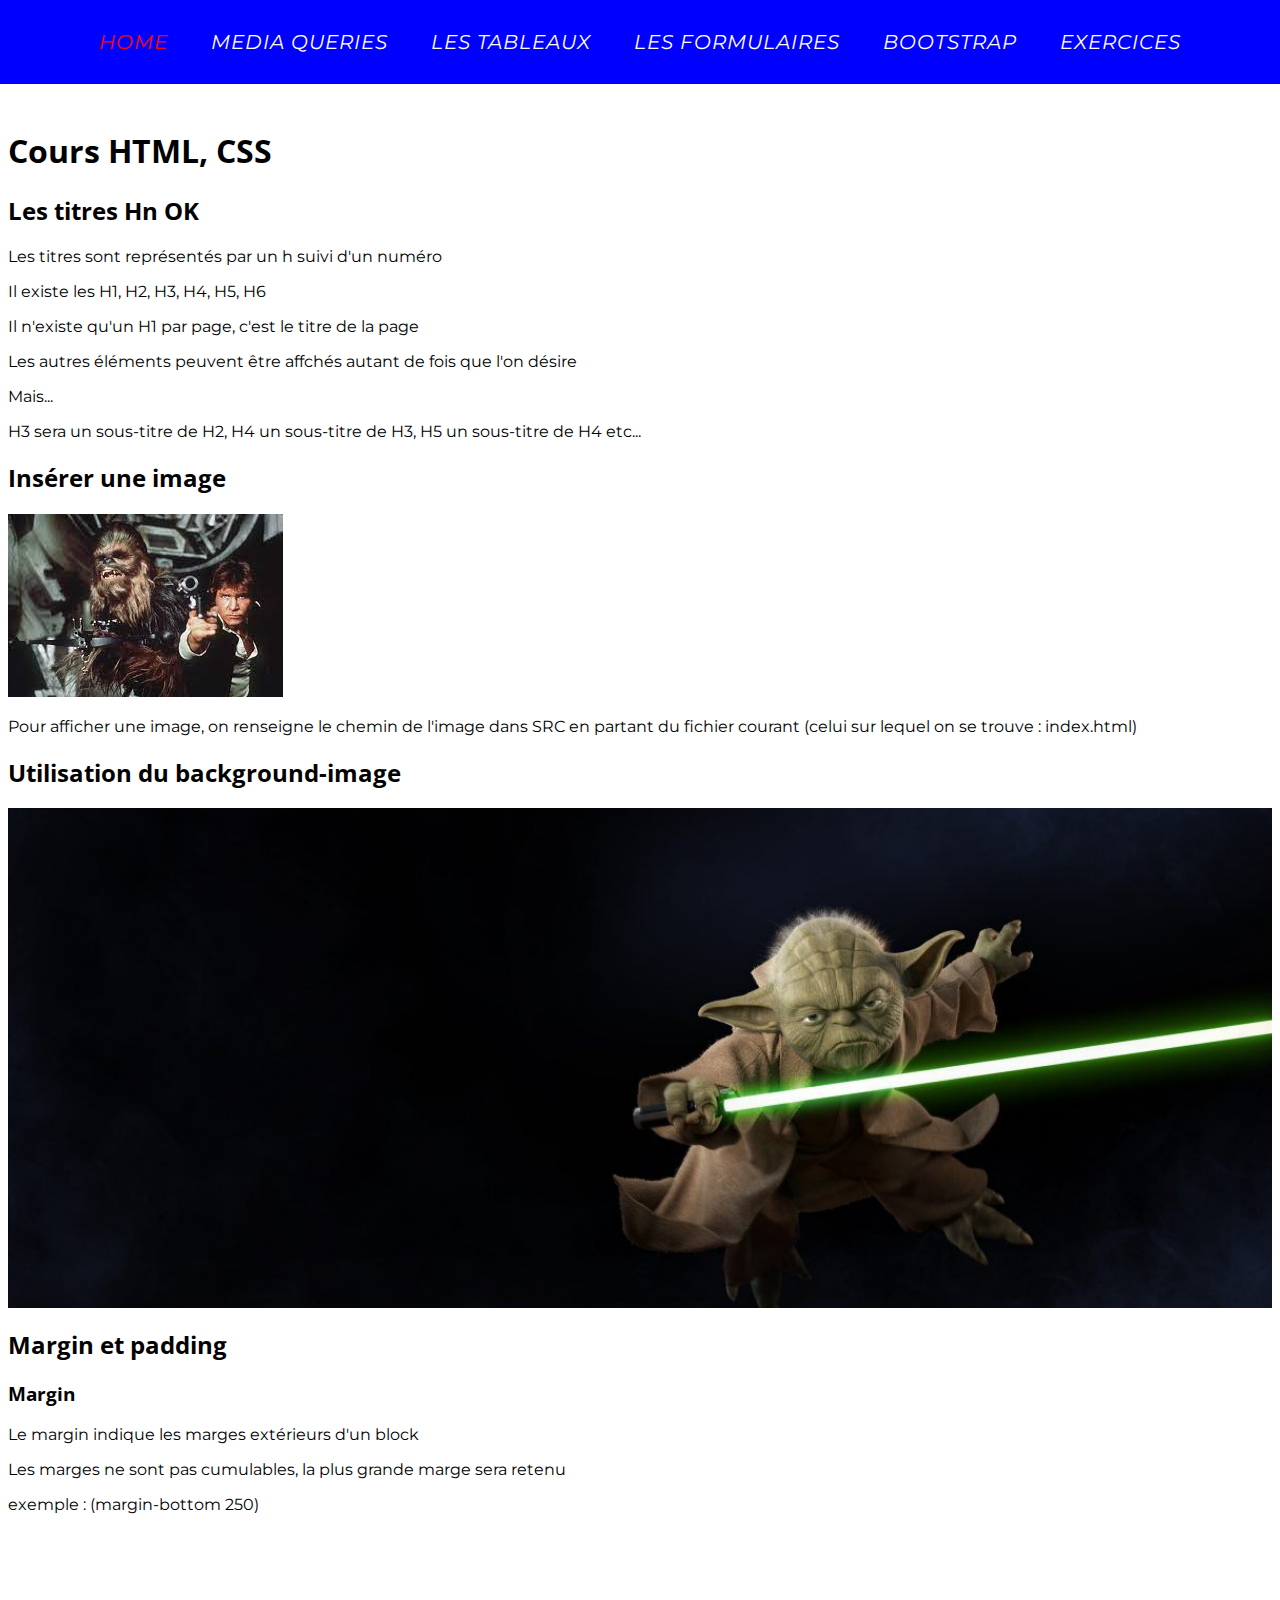
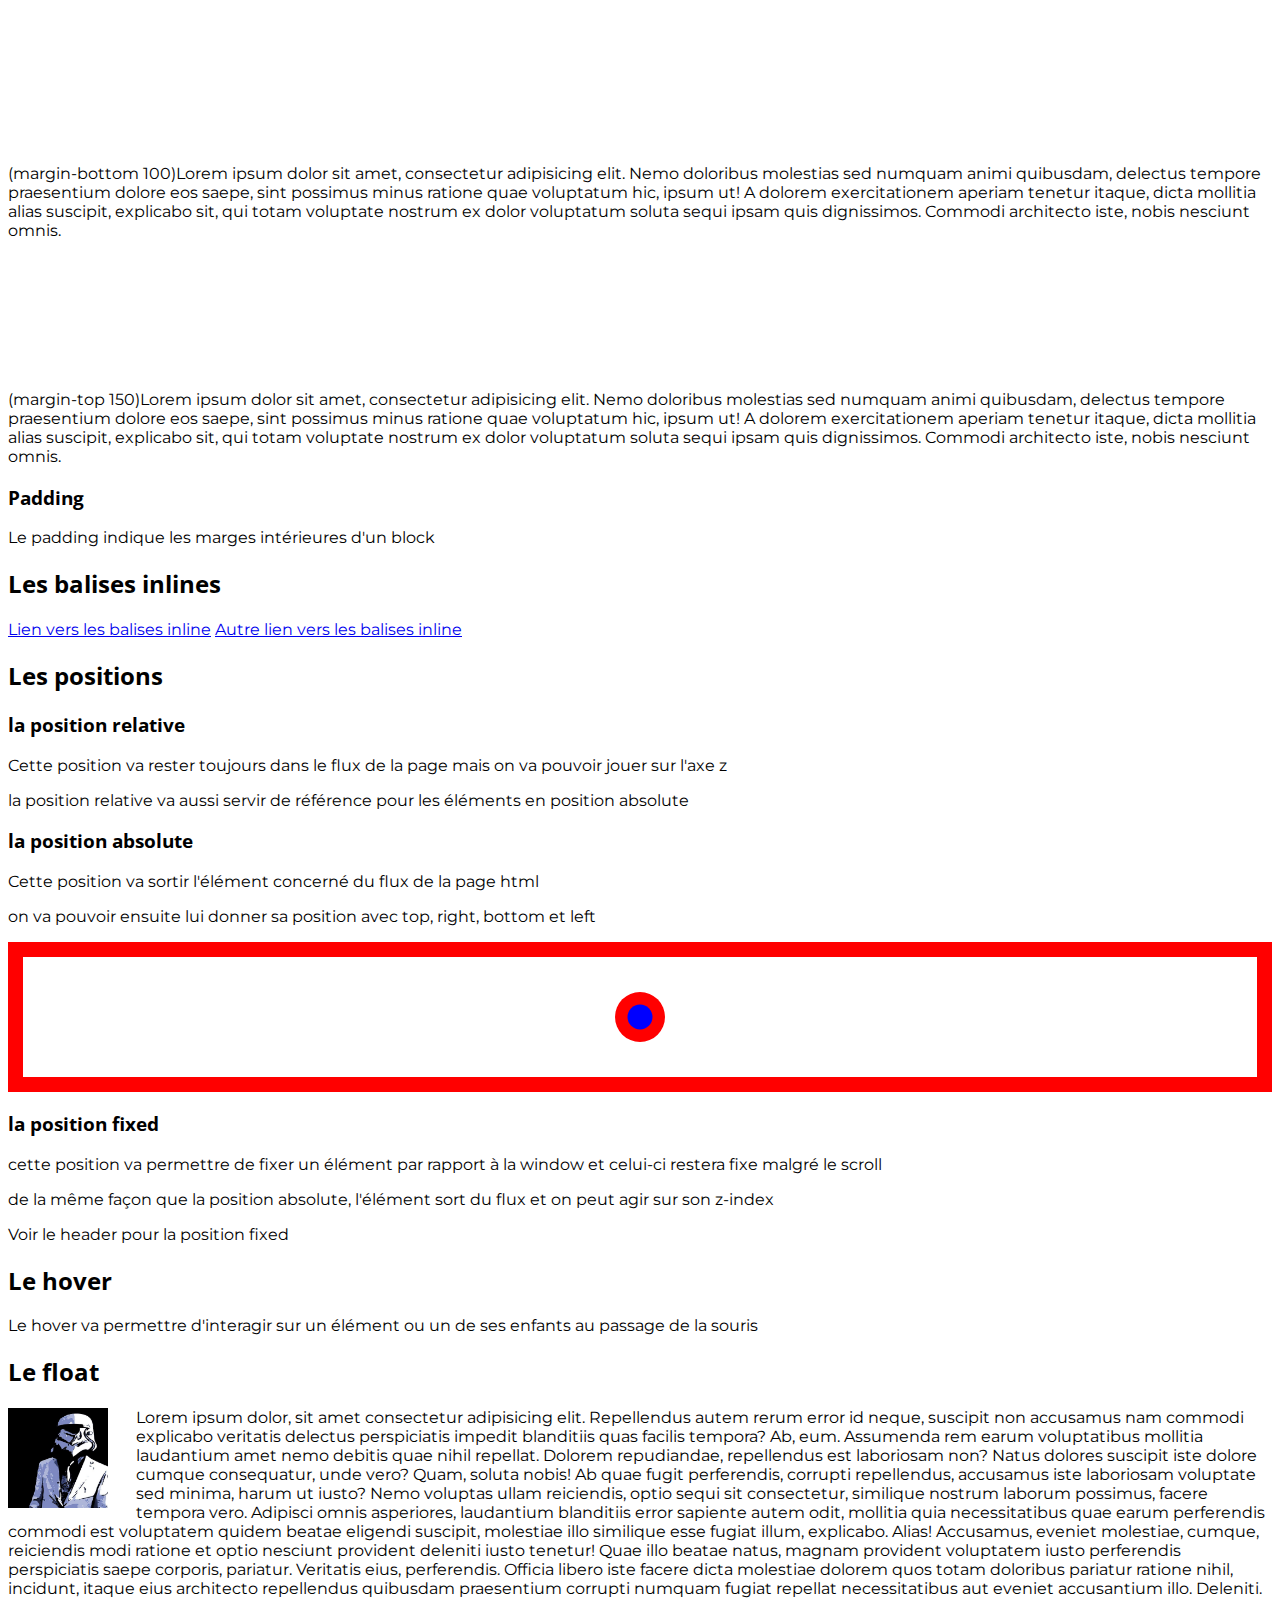
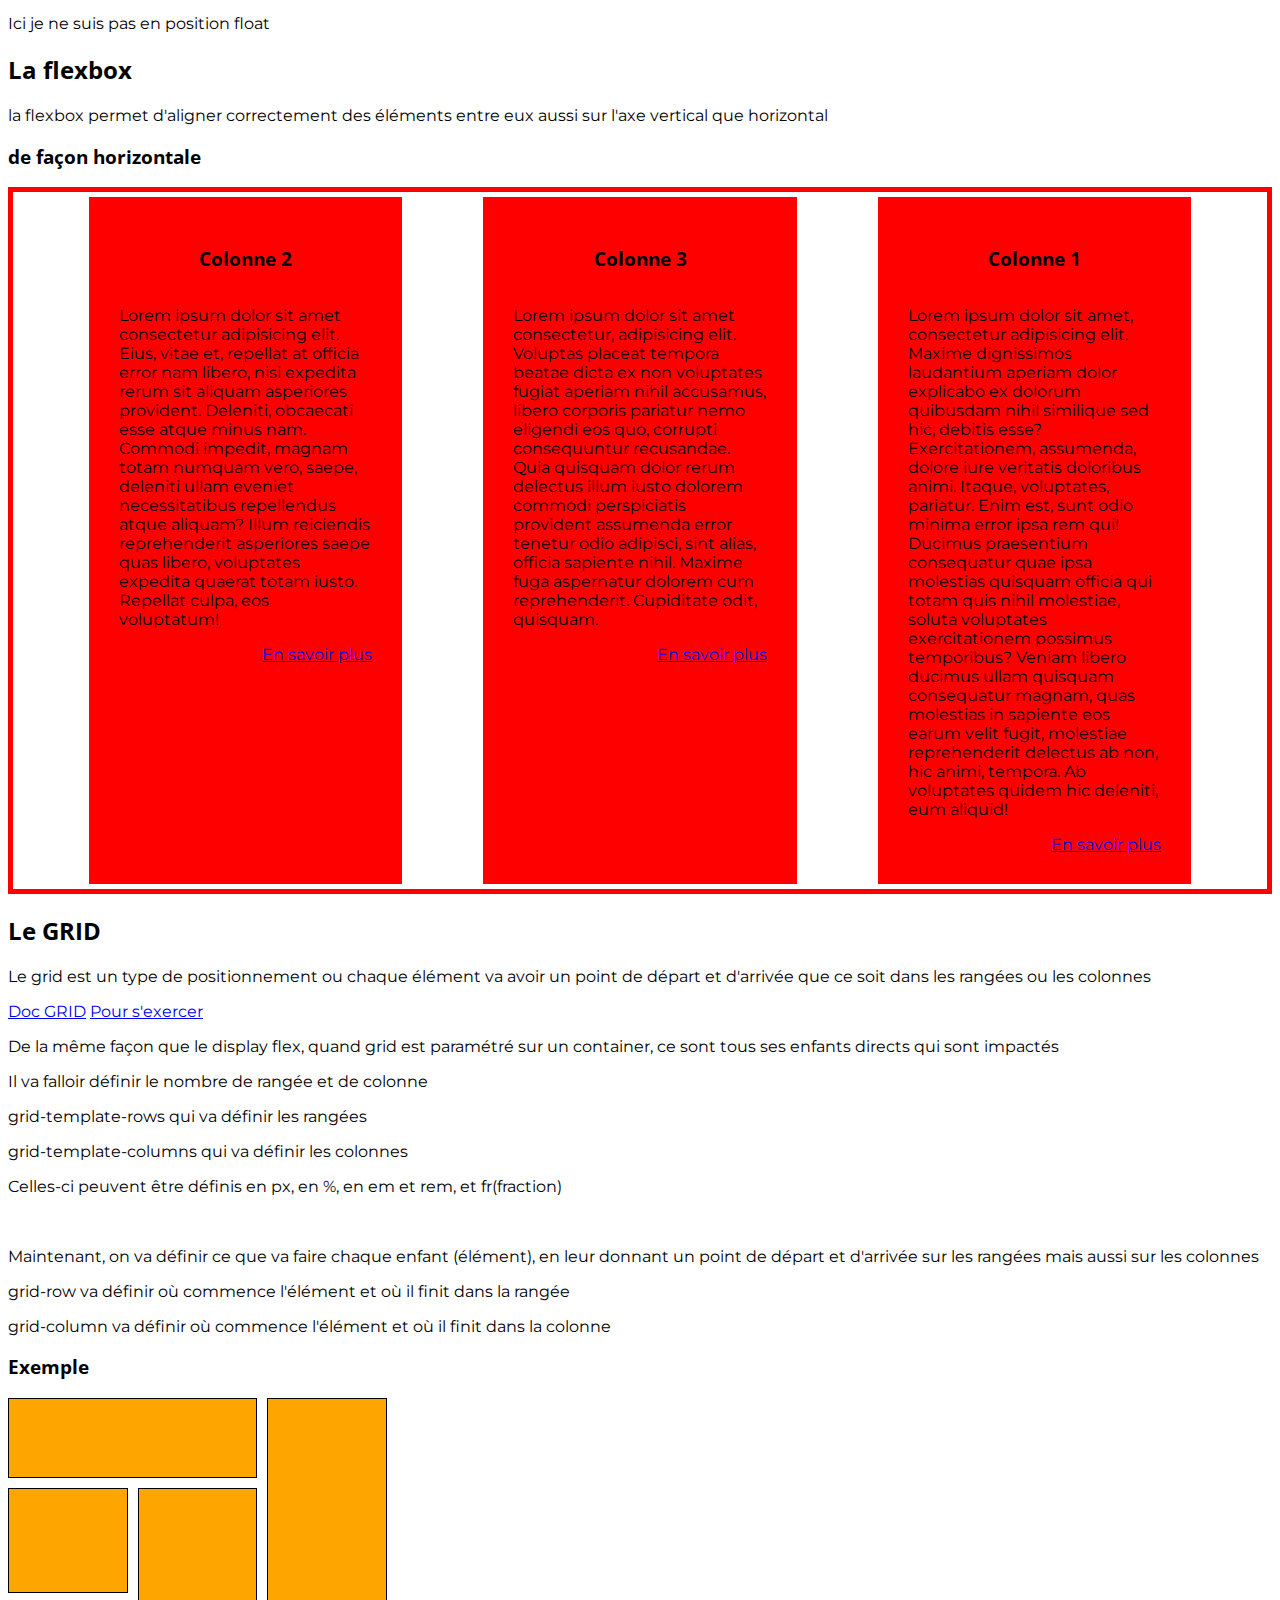
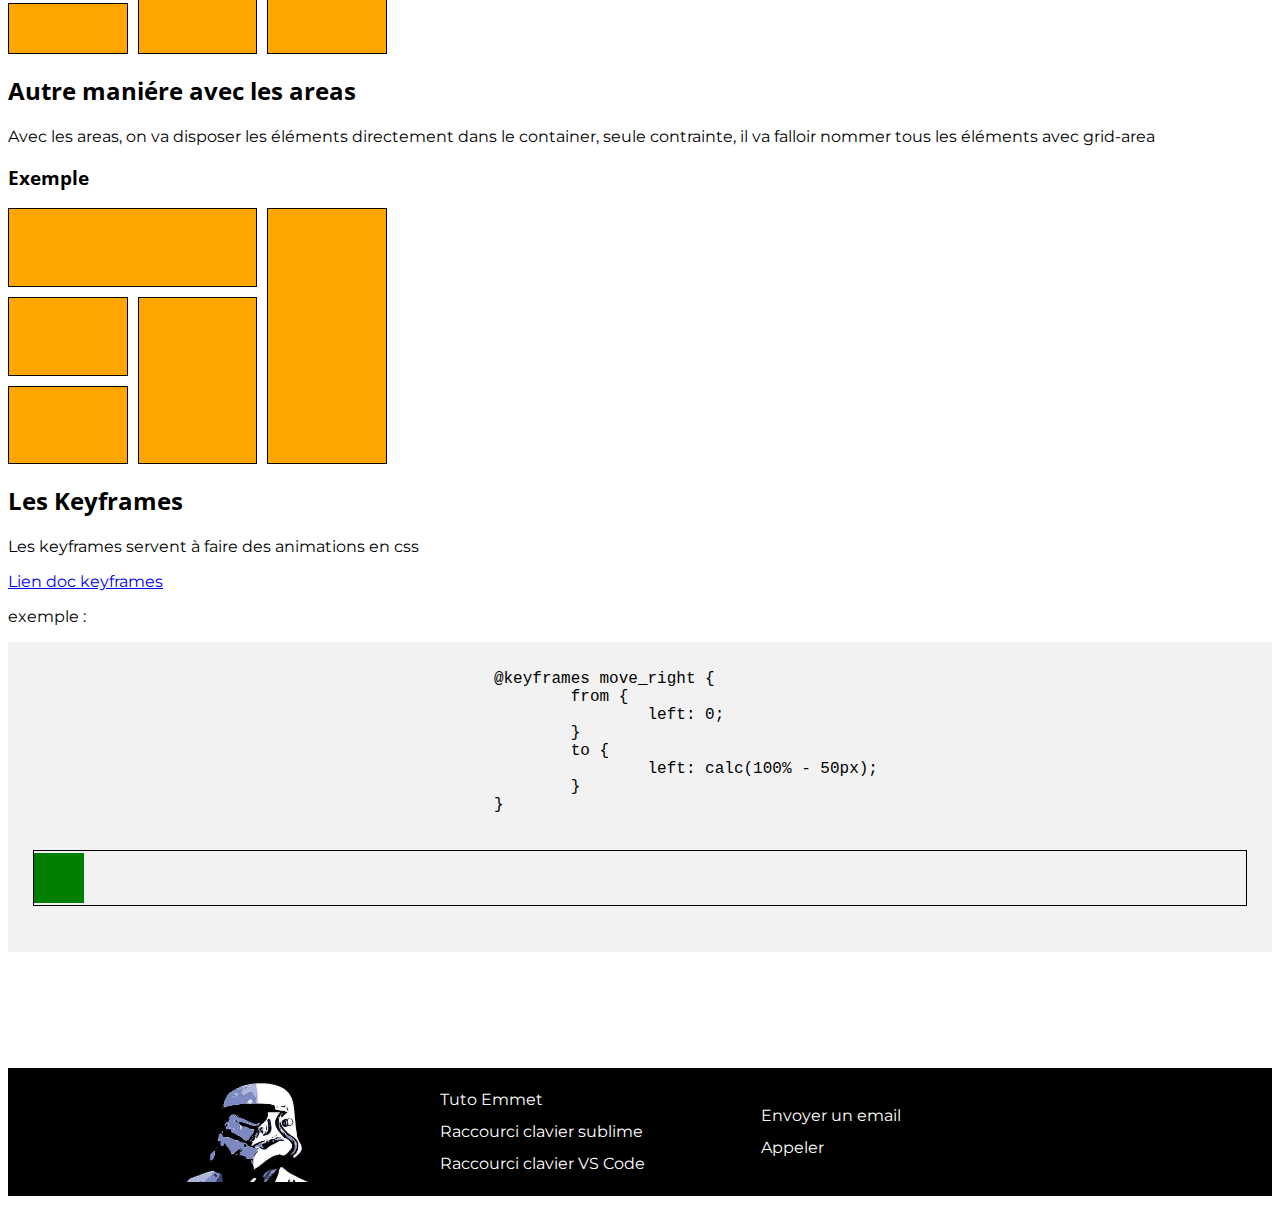
<file: index.html>
<!DOCTYPE html> <!-- indique au navigateur que la page est en html 5 -->
<html lang="fr">
<head> <!-- c'est ici qu'on stocke toutes les infos autre que l'affichage en front -->
	<meta charset="UTF-8">
	<!-- on indique que width sera la largeur de l'écran en pixel et non en résolution -->
	<meta name="viewport" content="width=device-width, initial-scale=1.0">
	<title>Cours html et css</title>
	<meta name="description" content="Cours html & css pour la promotion 2022 du Campus du Lac | COBAS">
	<link rel="apple-touch-icon" sizes="180x180" href="favicon/apple-touch-icon.png">
	<link rel="icon" type="image/png" sizes="32x32" href="favicon/favicon-32x32.png">
	<link rel="icon" type="image/png" sizes="16x16" href="favicon/favicon-16x16.png">
	<link rel="manifest" href="favicon/site.webmanifest">
	<link rel="mask-icon" href="favicon/safari-pinned-tab.svg" color="#5bbad5">
	<meta name="msapplication-TileColor" content="#da532c">
	<meta name="theme-color" content="#ffffff">
	<link rel="stylesheet" href="https://cdnjs.cloudflare.com/ajax/libs/font-awesome/6.0.0-beta3/css/all.min.css" integrity="sha512-Fo3rlrZj/k7ujTnHg4CGR2D7kSs0v4LLanw2qksYuRlEzO+tcaEPQogQ0KaoGN26/zrn20ImR1DfuLWnOo7aBA==" crossorigin="anonymous" referrerpolicy="no-referrer" />
	<!-- fonts déjà importé dans le fichier css -->
	<!-- <link rel="preconnect" href="https://fonts.googleapis.com">
	<link rel="preconnect" href="https://fonts.gstatic.com" crossorigin>
	<link href="https://fonts.googleapis.com/css2?family=Montserrat:wght@300;400;700&display=swap" rel="stylesheet"> -->
	<link rel="stylesheet" href="css/style.css?ver=1.0.8">

</head>
<body>
	<header id="nav_header">
		<nav>
			<ul>
				<li class="list_nav first_item">
					<a href="index.html">home</a>
				</li>
				<li class="list_nav">
					<a href="media_queries.html">Media Queries</a>
				</li>
				<li class="list_nav">
					<a href="table.html">Les tableaux</a>
				</li>
				<li class="list_nav">
					<a href="form.html">Les formulaires</a>
				</li>
				<li class="list_nav">
					<a href="bootstrap.html">Bootstrap</a>
				</li>
				
				<li class="list_nav">
					<a href="exercice.html">Exercices</a>
				</li>
			</ul>
		</nav>
	</header>
	<main>
		<!-- h1 ==> titre de la page, il ne doit y avoir que 1 H1 par page -->
		<h1>Cours HTML, CSS</h1>
		<section>
			<article>
				<h2 class="title_h2">Les titres Hn <span>OK</span></h2>
				<p>Les titres sont représentés par un h suivi d'un numéro</p>
				<p>Il existe les H1, H2, H3, H4, H5, H6</p>
				<p>Il n'existe qu'un H1 par page, c'est le titre de la page</p>
				<p>Les autres éléments peuvent être affchés autant de fois que l'on désire</p>
				<p>Mais...</p>
				<p>H3 sera un sous-titre de H2, H4 un sous-titre de H3, H5 un sous-titre de H4 etc...</p>
			</article>
			<article>
				<!--
				inserer une image avec la balise image va rendre le contenu de de l'image (largeur et hauteur). si cette image est important et en relation avec le contenu texte, il faudra remplir l'attribut 'alt'
				c'est l'attribut alt qui va servir pour le SEO et donc pour l'indexation de l'image dans google image
				-->
				<h2>Insérer une image</h2>
				<img class="img_scale" src="img/star_wars.jpg" alt="Image Star Wars">
				<p>Pour afficher une image, on renseigne le chemin de l'image dans SRC en partant du fichier courant (celui sur lequel on se trouve : index.html)</p>

				<h2>Utilisation du background-image</h2>
				<div class="bg_img"></div>
			</article>
			<article>
				<h2>Margin et padding</h2>
				<h3>Margin</h3>
				<p>Le margin indique les marges extérieurs d'un block</p>
				<p>Les marges ne sont pas cumulables, la plus grande marge sera retenu</p>
				<p class="margin-bottom-250">exemple : (margin-bottom 250)</p>
				<div class="margin-bottom-100">(margin-bottom 100)Lorem ipsum dolor sit amet, consectetur adipisicing elit. Nemo doloribus molestias sed numquam animi quibusdam, delectus tempore praesentium dolore eos saepe, sint possimus minus ratione quae voluptatum hic, ipsum ut!
				A dolorem exercitationem aperiam tenetur itaque, dicta mollitia alias suscipit, explicabo sit, qui totam voluptate nostrum ex dolor voluptatum soluta sequi ipsam quis dignissimos. Commodi architecto iste, nobis nesciunt omnis.</div>
				<div class="margin-top-150">(margin-top 150)Lorem ipsum dolor sit amet, consectetur adipisicing elit. Nemo doloribus molestias sed numquam animi quibusdam, delectus tempore praesentium dolore eos saepe, sint possimus minus ratione quae voluptatum hic, ipsum ut!
				A dolorem exercitationem aperiam tenetur itaque, dicta mollitia alias suscipit, explicabo sit, qui totam voluptate nostrum ex dolor voluptatum soluta sequi ipsam quis dignissimos. Commodi architecto iste, nobis nesciunt omnis.</div>
				<h3>Padding</h3>
				<p>Le padding indique les marges intérieures d'un block</p>

			</article>
			<article>
				<h2>Les balises inlines</h2>
				<a href="https://developer.mozilla.org/fr/docs/Web/HTML/Inline_elements">Lien vers les balises inline</a>
				<a href="https://www.w3schools.com/html/html_blocks.asp">Autre lien vers les balises inline</a>
			</article>
			<article>
				<h2>Les positions</h2>
				<h3>la position relative</h3>
				<p>Cette position va rester toujours dans le flux de la page mais on va pouvoir jouer sur l'axe z</p>
				<p>la position relative va aussi servir de référence pour les éléments en position absolute</p>
				<h3>la position absolute</h3>
				<p>Cette position va sortir l'élément concerné du flux de la page html</p>
				<p>on va pouvoir ensuite lui donner sa position avec top, right, bottom et left</p>
				<div class="pos_relative">
					<div class="pos_absolute form_2"></div>
					<div class="pos_absolute form_1"></div>
				</div>
				<h3>la position fixed</h3>
				<p>cette position va permettre de fixer un élément par rapport à la window et celui-ci restera fixe malgré le scroll</p>
				<p>de la même façon que la position absolute, l'élément sort du flux et on peut agir sur son z-index</p>
				<p>Voir le header pour la position fixed</p>
			</article>
			<article>
				<h2>Le hover</h2>
				<p>Le hover va permettre d'interagir sur un élément ou un de ses enfants au passage de la souris</p>

			</article>
			<article>
				<h2>Le float</h2>
				<img class="float_left" src="img/daft_troupper.jpg" alt="encore toi !!!">
				<p>Lorem ipsum dolor, sit amet consectetur adipisicing elit. Repellendus autem rerum error id neque, suscipit non accusamus nam commodi explicabo veritatis delectus perspiciatis impedit blanditiis quas facilis tempora? Ab, eum.
				Assumenda rem earum voluptatibus mollitia laudantium amet nemo debitis quae nihil repellat. Dolorem repudiandae, repellendus est laboriosam non? Natus dolores suscipit iste dolore cumque consequatur, unde vero? Quam, soluta nobis!
				Ab quae fugit perferendis, corrupti repellendus, accusamus iste laboriosam voluptate sed minima, harum ut iusto? Nemo voluptas ullam reiciendis, optio sequi sit consectetur, similique nostrum laborum possimus, facere tempora vero.
				Adipisci omnis asperiores, laudantium blanditiis error sapiente autem odit, mollitia quia necessitatibus quae earum perferendis commodi est voluptatem quidem beatae eligendi suscipit, molestiae illo similique esse fugiat illum, explicabo. Alias!
				Accusamus, eveniet molestiae, cumque, reiciendis modi ratione et optio nesciunt provident deleniti iusto tenetur! Quae illo beatae natus, magnam provident voluptatem iusto perferendis perspiciatis saepe corporis, pariatur. Veritatis eius, perferendis.
				Officia libero iste facere dicta molestiae dolorem quos totam doloribus pariatur ratione nihil, incidunt, itaque eius architecto repellendus quibusdam praesentium corrupti numquam fugiat repellat necessitatibus aut eveniet accusantium illo. Deleniti.
				</p>
				<div class="stop_float">Ici je ne suis pas en position float</div>

			</article>
			<article>
				<h2>La flexbox</h2>
				<p>la flexbox permet d'aligner correctement des éléments entre eux aussi sur l'axe vertical que horizontal</p>
				<h3>de façon horizontale</h3>
				<div class="flex container_flex">
					
					<div class="flex_red column1">
						<h3>Colonne 1</h3>
						<p>Lorem ipsum dolor sit amet, consectetur adipisicing elit. Maxime dignissimos laudantium aperiam dolor explicabo ex dolorum quibusdam nihil similique sed hic, debitis esse? Exercitationem, assumenda, dolore iure veritatis doloribus animi.
						Itaque, voluptates, pariatur. Enim est, sunt odio minima error ipsa rem qui! Ducimus praesentium consequatur quae ipsa molestias quisquam officia qui totam quis nihil molestiae, soluta voluptates exercitationem possimus temporibus?
						Veniam libero ducimus ullam quisquam consequatur magnam, quas molestias in sapiente eos earum velit fugit, molestiae reprehenderit delectus ab non, hic animi, tempora. Ab voluptates quidem hic deleniti, eum aliquid!</p>
						<a href="#">En savoir plus <i class="fas fa-arrow-right"></i></a>
					</div>
					<div class="flex_red column2">
						<h3>Colonne 2</h3>
						<p>Lorem ipsum dolor sit amet consectetur adipisicing elit. Eius, vitae et, repellat at officia error nam libero, nisi expedita rerum sit aliquam asperiores provident. Deleniti, obcaecati esse atque minus nam.
						Commodi impedit, magnam totam numquam vero, saepe, deleniti ullam eveniet necessitatibus repellendus atque aliquam? Illum reiciendis reprehenderit asperiores saepe quas libero, voluptates expedita quaerat totam iusto. Repellat culpa, eos voluptatum!</p>
						<a href="#">En savoir plus <i class="fas fa-arrow-right"></i></a>
					</div>
					<div class="flex_red column3">
						<h3>Colonne 3</h3>
						<p>Lorem ipsum dolor sit amet consectetur, adipisicing elit. Voluptas placeat tempora beatae dicta ex non voluptates fugiat aperiam nihil accusamus, libero corporis pariatur nemo eligendi eos quo, corrupti consequuntur recusandae.
						Quia quisquam dolor rerum delectus illum iusto dolorem commodi perspiciatis provident assumenda error tenetur odio adipisci, sint alias, officia sapiente nihil. Maxime fuga aspernatur dolorem cum reprehenderit. Cupiditate odit, quisquam.</p>
						<a href="#">En savoir plus <i class="fas fa-arrow-right"></i></a>
					</div>
				</div>
			</article>
			<article>
				<h2>Le GRID</h2>
				<p>Le grid est un type de positionnement ou chaque élément va avoir un point de départ et d'arrivée que ce soit dans les rangées ou les colonnes</p>
				<a href="https://developer.mozilla.org/fr/docs/Web/CSS/CSS_Grid_Layout">Doc GRID</a>
				<a href="https://cssgridgarden.com/#fr">Pour s'exercer</a>
				<br>
				<p>De la même façon que le display flex, quand grid est paramétré sur un container, ce sont tous ses enfants directs qui sont impactés</p>
				<p>Il va falloir définir le nombre de rangée et de colonne</p>
				<p>grid-template-rows qui va définir les rangées</p>
				<p>grid-template-columns qui va définir les colonnes</p>
				<p>Celles-ci peuvent être définis en px, en %, en em et rem, et fr(fraction)</p>
				<br>
				<p>Maintenant, on va définir ce que va faire chaque enfant (élément), en leur donnant un point de départ et d'arrivée sur les rangées mais aussi sur les colonnes</p>
				<p>grid-row va définir où commence l'élément et où il finit dans la rangée</p>
				<p>grid-column va définir où commence l'élément et où il finit dans la colonne</p>


				<h3>Exemple</h3>
				<div class="grid">
					<div class="item"></div>
					<div class="item"></div>
					<div class="item"></div>
					<div class="item"></div>
					<div class="item"></div>
				</div>
				<h2>Autre maniére avec les areas</h2>
				<p>Avec les areas, on va disposer les éléments directement dans le container, seule contrainte, il va falloir nommer tous les éléments avec grid-area</p>
				<h3>Exemple</h3>
				<div class="grid2">
					<div class="item2"></div> <!-- a -->
					<div class="item2"></div> <!-- b -->
					<div class="item2"></div> <!-- c -->
					<div class="item2"></div> <!-- d -->
					<div class="item2"></div> <!-- e -->
				</div>
			</article>

			<article>
				<h2>Les Keyframes</h2>
				<p>Les keyframes servent à faire des animations en css</p>
				<a href="https://developer.mozilla.org/fr/docs/Web/CSS/animation">Lien doc keyframes</a>
				<p>exemple :</p>
				<pre>
					<code>
						@keyframes move_right {
							from {
								left: 0;
							}
							to {
								left: calc(100% - 50px);
							}
						}
					</code>
					<div class="content_keyframe">
						<div class="object_keyframe"></div>
					</div>
				</pre>

			</article>
		</section>

	</main>
	<footer>
		<div>
			<a href="index.html">
				<img class="img_footer" src="img/daft_troupper.jpg" alt="Daft Troupper">
			</a>
		</div>
		<div>
			<ul>
				<li>
					<a href="https://la-cascade.io/une-liste-de-raccourcis-emmet/" target="_blank">Tuto Emmet</a>
				</li>
				<li>
					<a href="https://gist.github.com/spyl94/3963465" target="_blank">Raccourci clavier sublime</a>
				</li>
				<!-- pour VS Code -->
				<li>
					<a href="https://code.visualstudio.com/shortcuts/keyboard-shortcuts-windows.pdf" target="_blank">Raccourci clavier VS Code</a>
				</li>
			</ul>
		</div>
		<div>
			<ul>
				<li>
					<!-- pour ouvrir directement la boite de dialogue avec l'interface email configuré dans OS de l'utilisateur -->
					<a href="mailto:test@test.fr">Envoyer un email</a>
				</li>
				<li>
					<!-- pour ouvrir directement la boite de dialogue avec l'interface téléphone configuré dans OS de l'utilisateur -->
					<a href="tel:+33654856445">Appeler</a>
				</li>
			</ul>
		</div>

		<div>Copyright &copy; 2022</div>
	</footer>
</body>
</html>
</file>
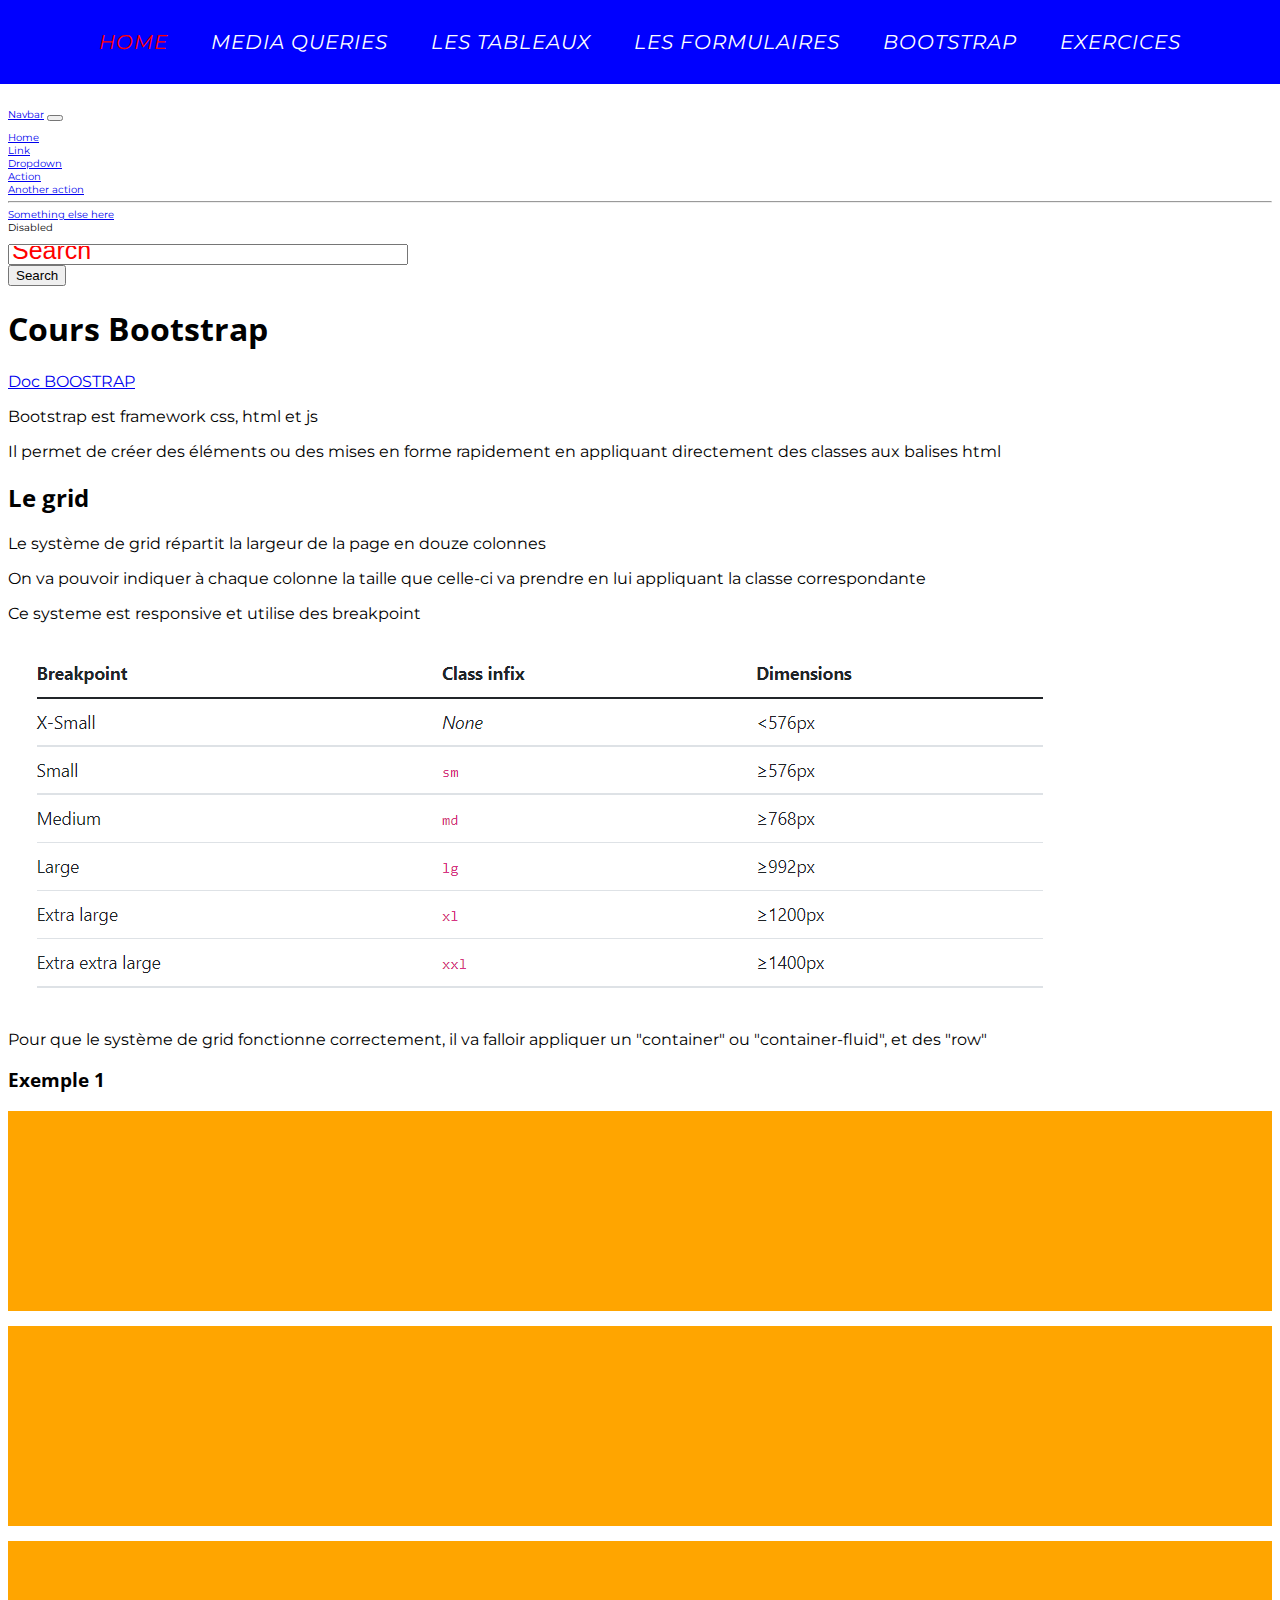
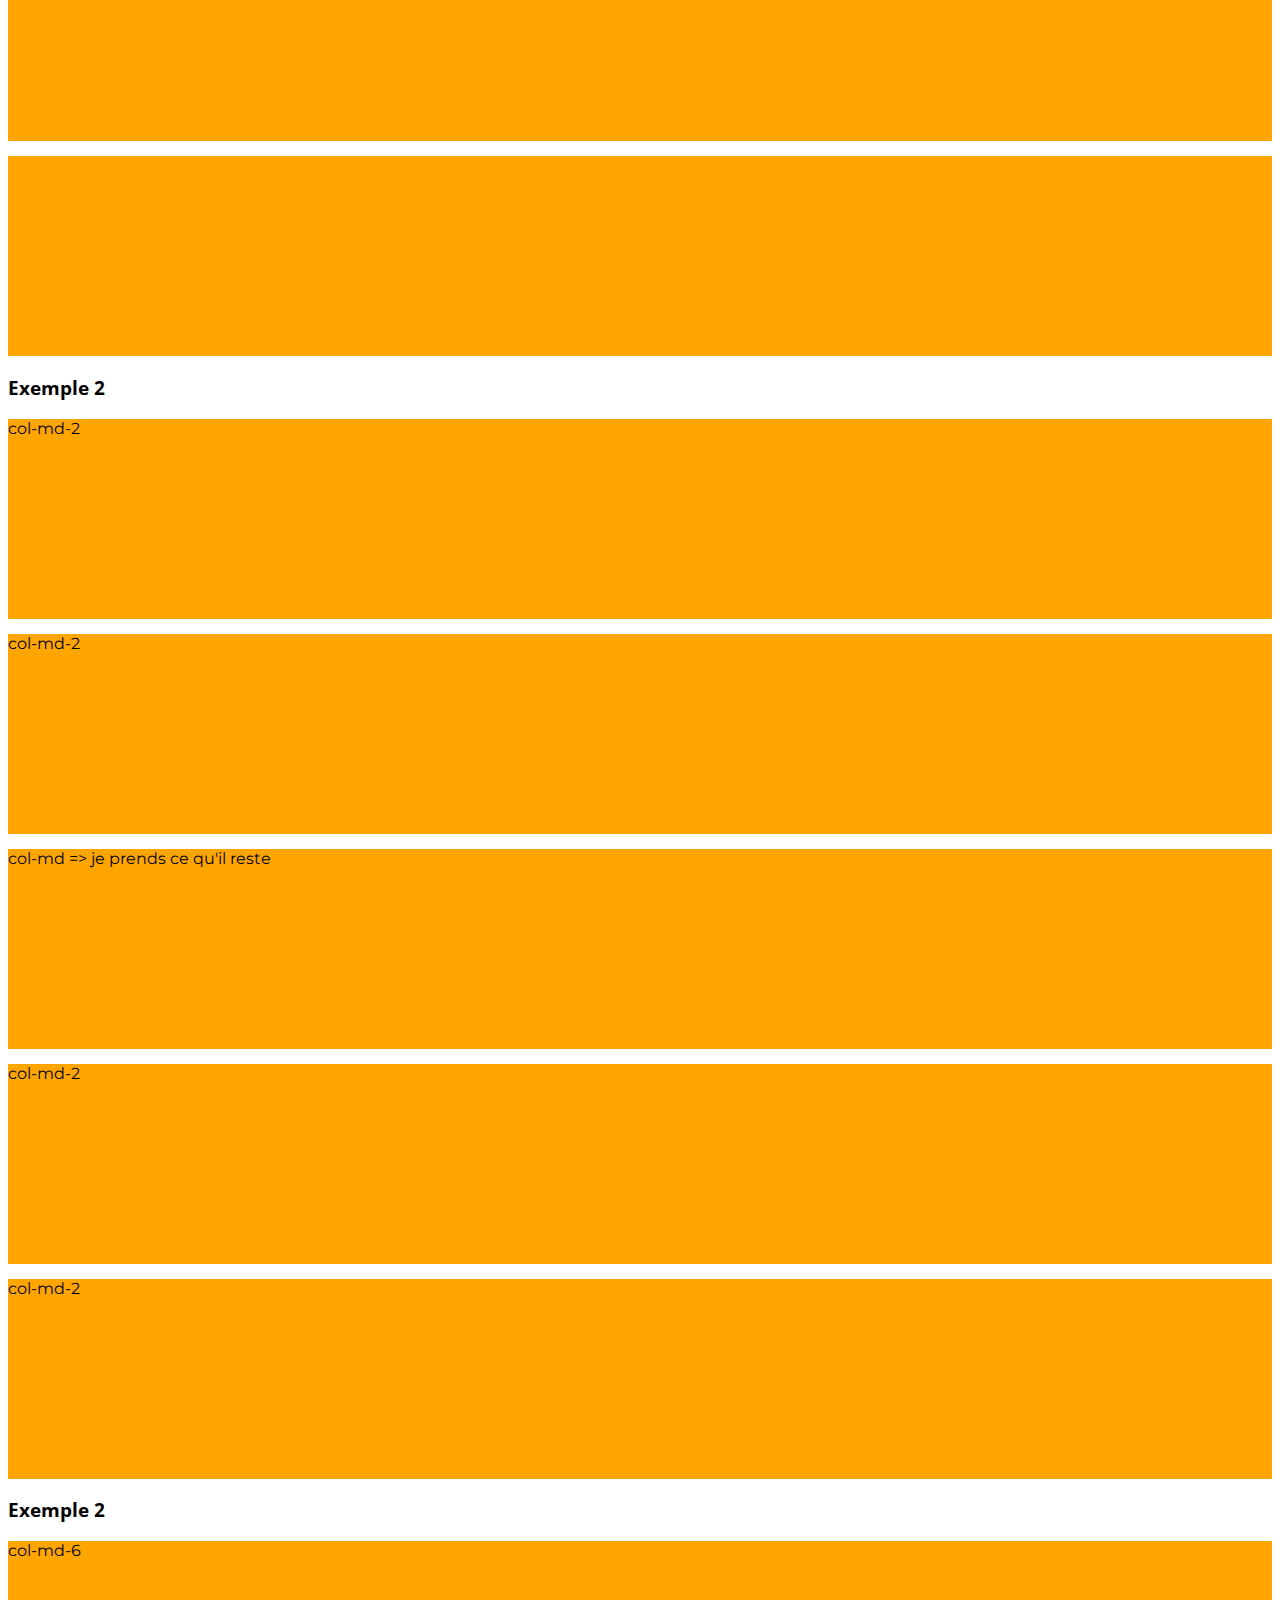
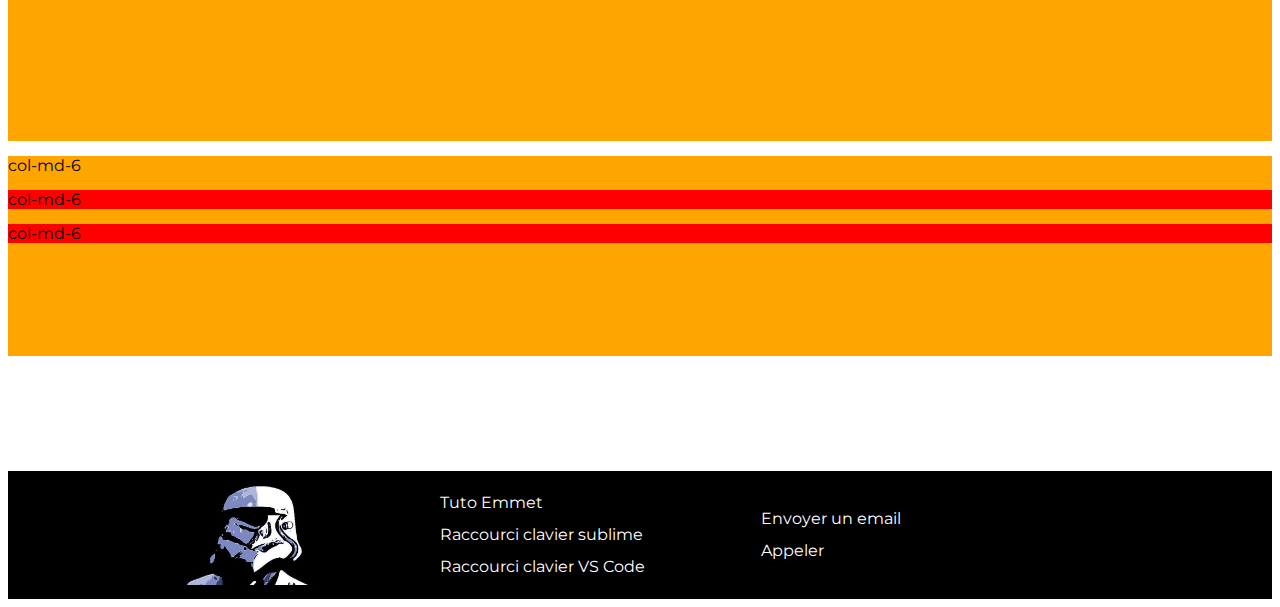
<file: bootstrap.html>
<!DOCTYPE html> <!-- indique au navigateur que la page est en html 5 -->
<html lang="fr">
<head> <!-- c'est ici qu'on stocke toutes les infos autre que l'affichage en front -->
	<meta charset="UTF-8">
	<!-- on indique que width sera la largeur de l'écran en pixel et non en résolution -->
	<meta name="viewport" content="width=device-width, initial-scale=1.0">
	<title>Cours Bootstrap</title>
	<meta name="description" content="Cours Bootstrap pour la promotion 2022 du Campus du Lac | COBAS">
	<link rel="apple-touch-icon" sizes="180x180" href="favicon/apple-touch-icon.png">
	<link rel="icon" type="image/png" sizes="32x32" href="favicon/favicon-32x32.png">
	<link rel="icon" type="image/png" sizes="16x16" href="favicon/favicon-16x16.png">
	<link rel="manifest" href="favicon/site.webmanifest">
	<link rel="mask-icon" href="favicon/safari-pinned-tab.svg" color="#5bbad5">
	<meta name="msapplication-TileColor" content="#da532c">
	<meta name="theme-color" content="#ffffff">
	<link rel="stylesheet" href="https://cdnjs.cloudflare.com/ajax/libs/font-awesome/6.0.0-beta3/css/all.min.css" integrity="sha512-Fo3rlrZj/k7ujTnHg4CGR2D7kSs0v4LLanw2qksYuRlEzO+tcaEPQogQ0KaoGN26/zrn20ImR1DfuLWnOo7aBA==" crossorigin="anonymous" referrerpolicy="no-referrer" />
	<!-- fonts déjà importé dans le fichier css -->
	<!-- <link rel="preconnect" href="https://fonts.googleapis.com">
	<link rel="preconnect" href="https://fonts.gstatic.com" crossorigin>
	<link href="https://fonts.googleapis.com/css2?family=Montserrat:wght@300;400;700&display=swap" rel="stylesheet"> -->

	<!-- bootstrap -->
	<link rel="stylesheet" href="https://cdn.jsdelivr.net/npm/bootstrap@5.1.3/dist/css/bootstrap.min.css" integrity="sha384-1BmE4kWBq78iYhFldvKuhfTAU6auU8tT94WrHftjDbrCEXSU1oBoqyl2QvZ6jIW3" crossorigin="anonymous">
	<script src="https://cdn.jsdelivr.net/npm/bootstrap@5.1.3/dist/js/bootstrap.min.js" integrity="sha384-QJHtvGhmr9XOIpI6YVutG+2QOK9T+ZnN4kzFN1RtK3zEFEIsxhlmWl5/YESvpZ13" crossorigin="anonymous"></script>
	<link rel="stylesheet" href="css/style.css?ver=1.0.8">

</head>
<body>

	<header id="nav_header">
		<nav>
			<ul>
				<li class="list_nav first_item">
					<a href="index.html">home</a>
				</li>
				<li class="list_nav">
					<a href="media_queries.html">Media Queries</a>
				</li>
				<li class="list_nav">
					<a href="table.html">Les tableaux</a>
				</li>
				<li class="list_nav">
					<a href="form.html">Les formulaires</a>
				</li>
				<li class="list_nav">
					<a href="bootstrap.html">Bootstrap</a>
				</li>
				
				<li class="list_nav">
					<a href="exercice.html">Exercices</a>
				</li>
			</ul>
		</nav>
	</header>

	<main>
		<nav class="navbar navbar-expand-lg navbar-light bg-light">
  <div class="container-fluid">
    <a class="navbar-brand" href="#">Navbar</a>
    <button class="navbar-toggler" type="button" data-bs-toggle="collapse" data-bs-target="#navbarSupportedContent" aria-controls="navbarSupportedContent" aria-expanded="false" aria-label="Toggle navigation">
      <span class="navbar-toggler-icon"></span>
    </button>
    <div class="collapse navbar-collapse" id="navbarSupportedContent">
      <ul class="navbar-nav me-auto mb-2 mb-lg-0">
        <li class="nav-item">
          <a class="nav-link active" aria-current="page" href="#">Home</a>
        </li>
        <li class="nav-item">
          <a class="nav-link" href="#">Link</a>
        </li>
        <li class="nav-item dropdown">
          <a class="nav-link dropdown-toggle" href="#" id="navbarDropdown" role="button" data-bs-toggle="dropdown" aria-expanded="false">
            Dropdown
          </a>
          <ul class="dropdown-menu" aria-labelledby="navbarDropdown">
            <li><a class="dropdown-item" href="#">Action</a></li>
            <li><a class="dropdown-item" href="#">Another action</a></li>
            <li><hr class="dropdown-divider"></li>
            <li><a class="dropdown-item" href="#">Something else here</a></li>
          </ul>
        </li>
        <li class="nav-item">
          <a class="nav-link disabled">Disabled</a>
        </li>
      </ul>
      <form class="d-flex">
        <input class="form-control me-2" type="search" placeholder="Search" aria-label="Search">
        <button class="btn btn-outline-success" type="submit">Search</button>
      </form>
    </div>
  </div>
</nav>
		<!-- h1 ==> titre de la page, il ne doit y avoir que 1 H1 par page -->
		<h1>Cours Bootstrap</h1>
		<a href="https://getbootstrap.com/docs/5.1/getting-started/introduction">Doc BOOSTRAP</a>
		<section>
			<p>Bootstrap est framework css, html et js</p>
			<p>Il permet de créer des éléments ou des mises en forme rapidement en appliquant directement des classes aux balises html</p>

			<h2>Le grid</h2>
			<p>Le système de grid répartit la largeur de la page en douze colonnes</p>
			<p>On va pouvoir indiquer à chaque colonne la taille que celle-ci va prendre en lui appliquant la classe correspondante</p>
			<p>Ce systeme est responsive et utilise des breakpoint</p>
			<img src="img/bootstrap_breakpoint.png" alt="">
			<p>Pour que le système de grid fonctionne correctement, il va falloir appliquer un "container" ou "container-fluid", et des "row"</p>
			<h3>Exemple 1</h3>
			<div class="container">
				<div class="row">
					<div class="col-6 col-sm-3 col-md-2 offset-lg-1 ">
						<div class="bstrap_column"></div>
					</div>
					<div class="col-6 col-sm-3 col-md-5 col-lg-1">
						<div class="bstrap_column"></div>
					</div>
					<div class="col-6 col-sm-3 col-md-1 col-lg-5">
						<div class="bstrap_column"></div>
					</div>
					<div class="col-6 col-sm-3 col-md-4 col-lg-4">
						<div class="bstrap_column"></div>
					</div>
				</div>
			</div>
			<h3>Exemple 2</h3>
			<div class="container">
				<div class="row">
					<div class="col-md-2">
						<div class="bstrap_column">col-md-2</div>
					</div>
					<div class="col-md-2">
						<div class="bstrap_column">col-md-2</div>
					</div>
					<div class="col-md">
						<div class="bstrap_column">col-md => je prends ce qu'il reste</div>
					</div>
					<div class="col-md-2">
						<div class="bstrap_column">col-md-2</div>
					</div>
					<div class="col-md-2">
						<div class="bstrap_column">col-md-2</div>
					</div>

				</div>
			</div>
			<h3>Exemple 2</h3>
			<div class="container">
				<div class="row">
					<div class="col-md-6">
						<div class="bstrap_column">col-md-6</div>
					</div>
					<div class="col-md-6">
						<div class="bstrap_column">col-md-6
							<div class="container-fluid">
								<div class="row">
									<div class="col-md-6">
										<div class="bstrap_column2">col-md-6</div>
									</div>
									<div class="col-md-6">
										<div class="bstrap_column2">col-md-6

										</div>
									</div>

								</div>

							</div>
							
						</div>
					</div>

				</div>
			</div>
		</section>
	</main>
	<footer>
		<div>
			<a href="index.html">
				<img class="img_footer" src="img/daft_troupper.jpg" alt="Daft Troupper">
			</a>
		</div>
		<div>
			<ul>
				<li>
					<a href="https://la-cascade.io/une-liste-de-raccourcis-emmet/" target="_blank">Tuto Emmet</a>
				</li>
				<li>
					<a href="https://gist.github.com/spyl94/3963465" target="_blank">Raccourci clavier sublime</a>
				</li>
				<!-- pour VS Code -->
				<li>
					<a href="https://code.visualstudio.com/shortcuts/keyboard-shortcuts-windows.pdf" target="_blank">Raccourci clavier VS Code</a>
				</li>
			</ul>
		</div>
		<div>
			<ul>
				<li>
					<!-- pour ouvrir directement la boite de dialogue avec l'interface email configuré dans OS de l'utilisateur -->
					<a href="mailto:test@test.fr">Envoyer un email</a>
				</li>
				<li>
					<!-- pour ouvrir directement la boite de dialogue avec l'interface téléphone configuré dans OS de l'utilisateur -->
					<a href="tel:+33654856445">Appeler</a>
				</li>
			</ul>
		</div>

		<div>Copyright &copy; 2022</div>
	</footer>
</body>
</html>
</file>
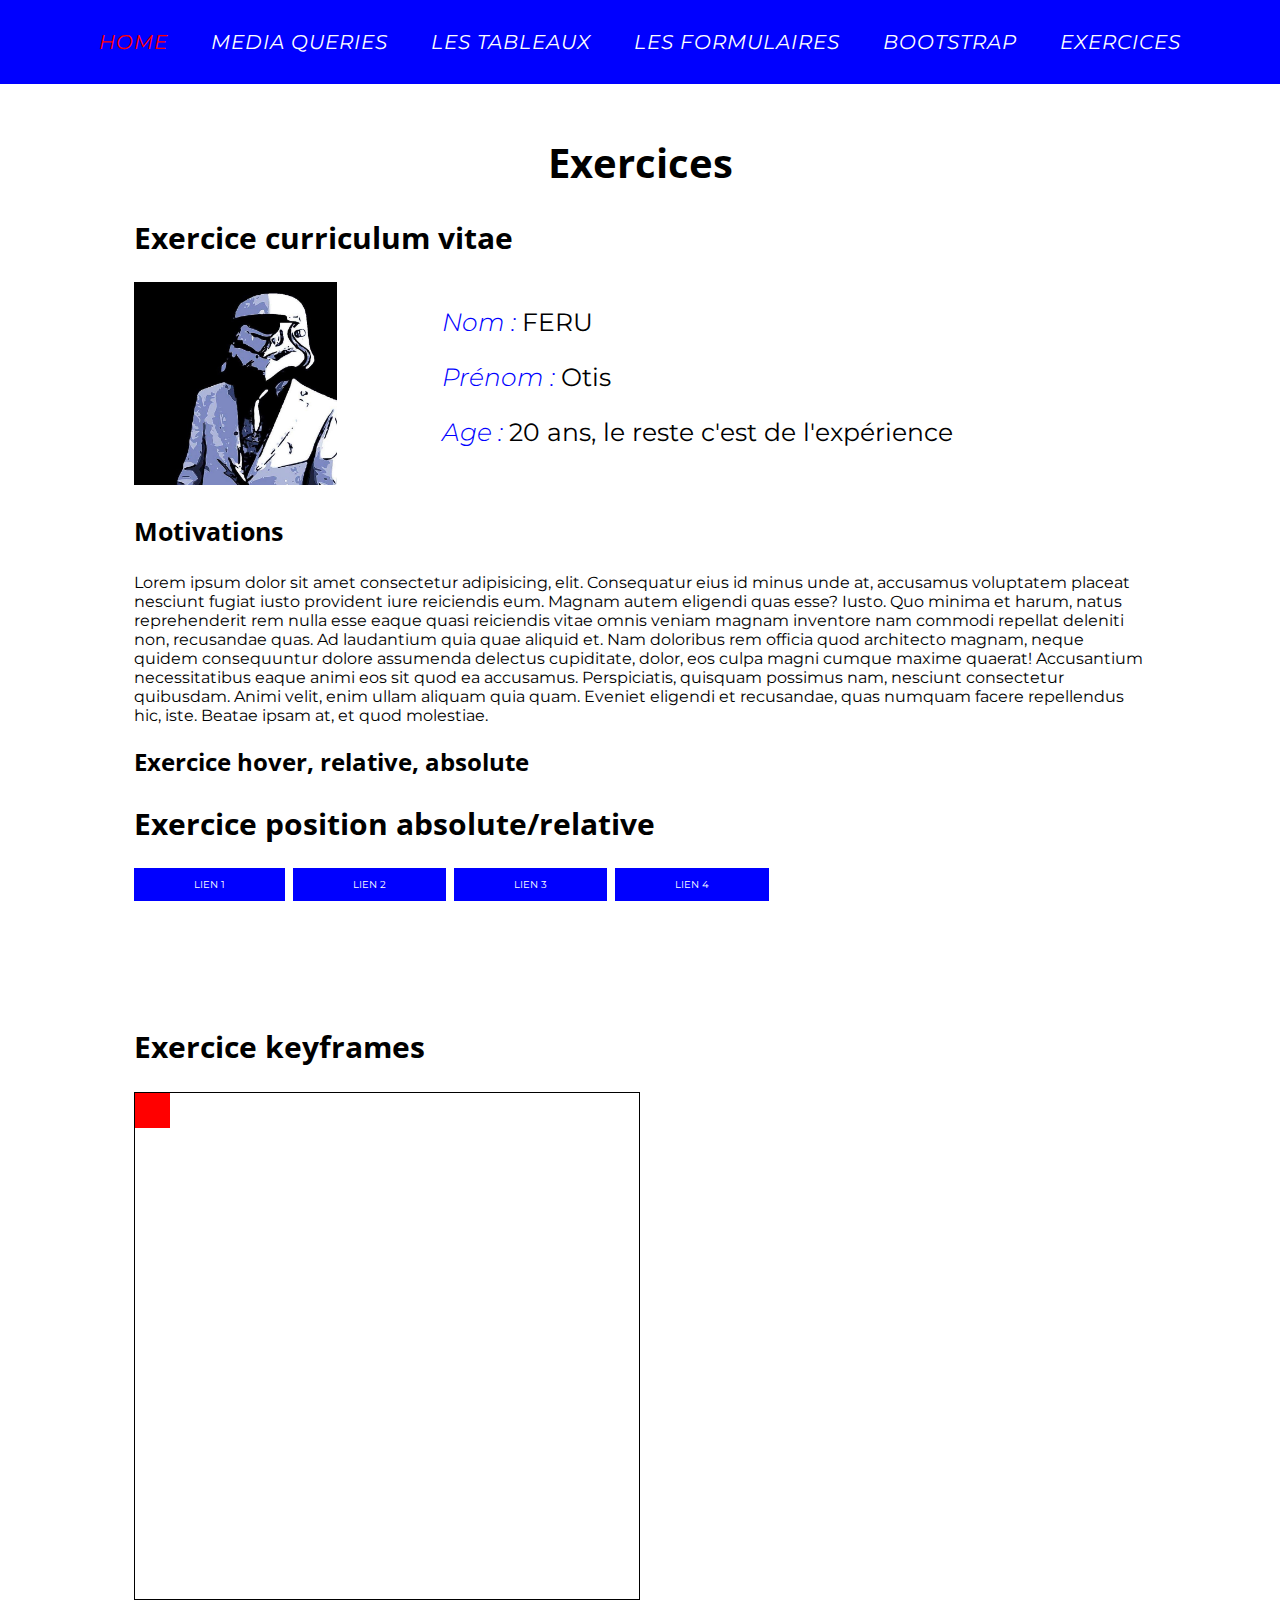
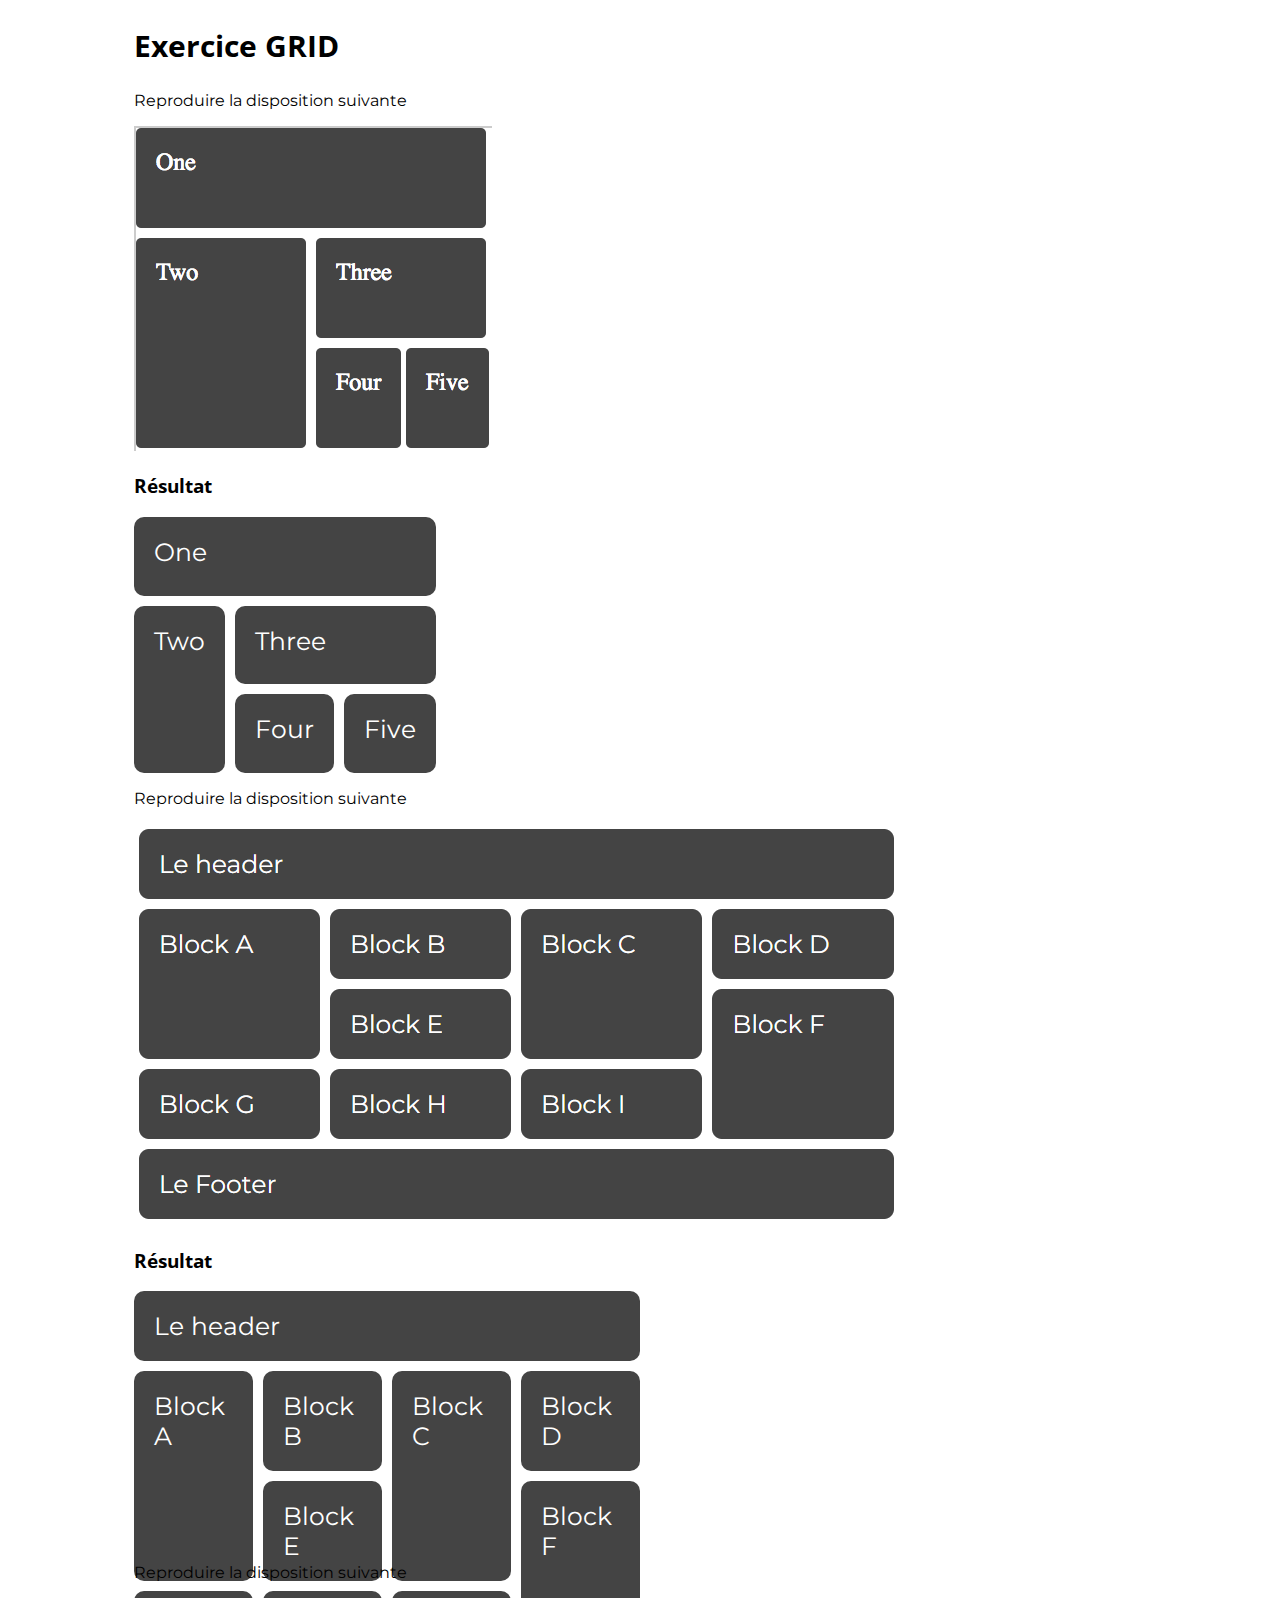
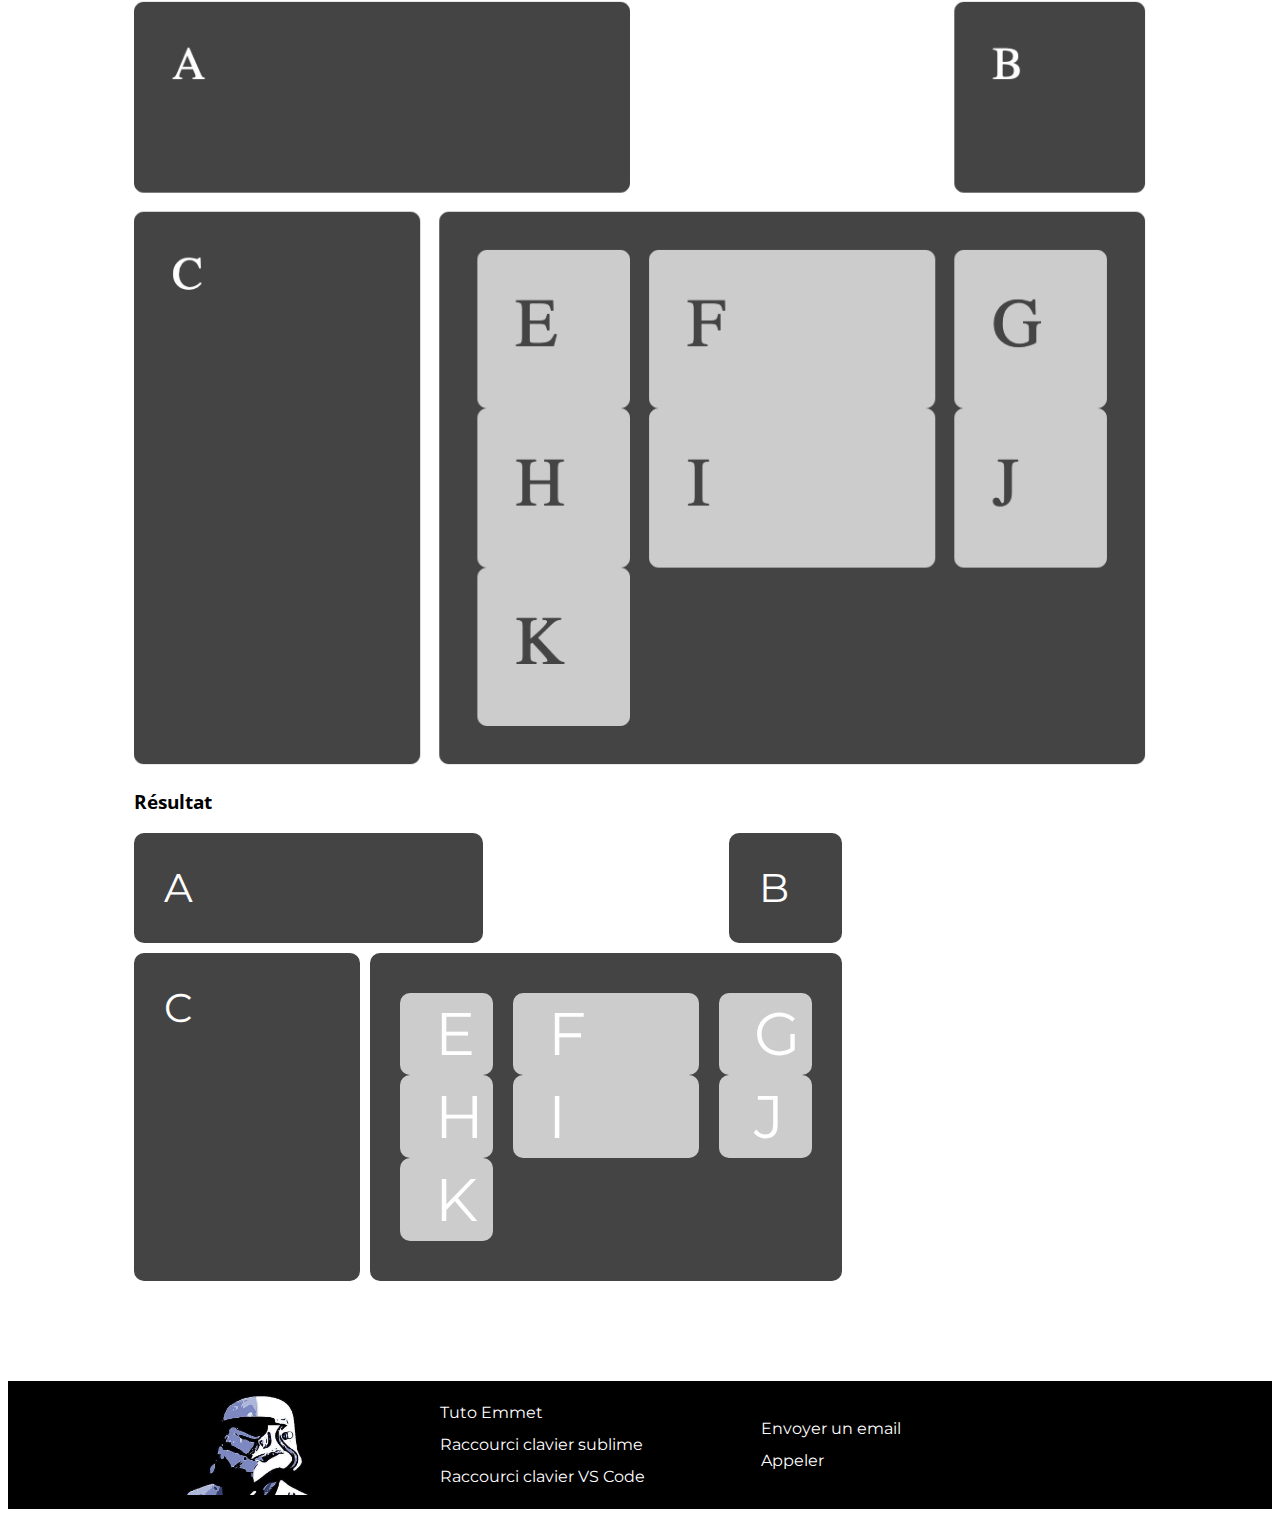
<file: exercice.html>
<!DOCTYPE html> <!-- indique au navigateur que la page est en html 5 -->
<html lang="fr">
<head> <!-- c'est ici qu'on stocke toutes les infos autre que l'affichage en front -->
	<meta charset="UTF-8">
	<!-- on indique que width sera la largeur de l'écran en pixel et non en résolution -->
	<meta name="viewport" content="width=device-width, initial-scale=1.0">
	<title>Exercices html et css</title>
	<meta name="description" content="Exercices html & css pour la promotion 2022 du Campus du Lac | COBAS">
	<link rel="apple-touch-icon" sizes="180x180" href="favicon/apple-touch-icon.png">
	<link rel="icon" type="image/png" sizes="32x32" href="favicon/favicon-32x32.png">
	<link rel="icon" type="image/png" sizes="16x16" href="favicon/favicon-16x16.png">
	<link rel="manifest" href="favicon/site.webmanifest">
	<link rel="mask-icon" href="favicon/safari-pinned-tab.svg" color="#5bbad5">
	<meta name="msapplication-TileColor" content="#da532c">
	<meta name="theme-color" content="#ffffff">
	<link rel="stylesheet" href="https://cdnjs.cloudflare.com/ajax/libs/font-awesome/6.0.0-beta3/css/all.min.css" integrity="sha512-Fo3rlrZj/k7ujTnHg4CGR2D7kSs0v4LLanw2qksYuRlEzO+tcaEPQogQ0KaoGN26/zrn20ImR1DfuLWnOo7aBA==" crossorigin="anonymous" referrerpolicy="no-referrer" />
	<!-- fonts déjà importé dans le fichier css -->
	<!-- <link rel="preconnect" href="https://fonts.googleapis.com">
	<link rel="preconnect" href="https://fonts.gstatic.com" crossorigin>
	<link href="https://fonts.googleapis.com/css2?family=Montserrat:wght@300;400;700&display=swap" rel="stylesheet"> -->
	<link rel="stylesheet" href="css/style.css?ver=1.0.8">

</head>
<body>
	<header id="nav_header">
		<nav>
			<ul>
				<li class="list_nav first_item">
					<a href="index.html">home</a>
				</li>
				<li class="list_nav">
					<a href="media_queries.html">Media Queries</a>
				</li>
				<li class="list_nav">
					<a href="table.html">Les tableaux</a>
				</li>
				<li class="list_nav">
					<a href="form.html">Les formulaires</a>
				</li>
				<li class="list_nav">
					<a href="bootstrap.html">Bootstrap</a>
				</li>
				
				<li class="list_nav">
					<a href="exercice.html">Exercices</a>
				</li>
			</ul>
		</nav>
	</header>
	<main>
		<!-- h1 ==> titre de la page, il ne doit y avoir que 1 H1 par page -->
		<h1 class="big_title">Exercices</h1>
		<section class="exercice">
			
			<h2 class="title">Exercice curriculum vitae</h2>
			<div>
				<img class="identity_img" src="img/daft_troupper.jpg" alt="Moi en fin de soirée">
				<div class="display_inline identity_detail">
					<p><span class="label_identity">Nom : </span>FERU</p>
					<p><span class="label_identity">Prénom : </span>Otis</p>
					<p><span class="label_identity">Age : </span>20 ans, le reste c'est de l'expérience</p>
				</div>
			</div>
			<h3 class="subtitle">Motivations</h3>
			<p>Lorem ipsum dolor sit amet consectetur adipisicing, elit. Consequatur eius id minus unde at, accusamus voluptatem placeat nesciunt fugiat iusto provident iure reiciendis eum. Magnam autem eligendi quas esse? Iusto.
			Quo minima et harum, natus reprehenderit rem nulla esse eaque quasi reiciendis vitae omnis veniam magnam inventore nam commodi repellat deleniti non, recusandae quas. Ad laudantium quia quae aliquid et.
			Nam doloribus rem officia quod architecto magnam, neque quidem consequuntur dolore assumenda delectus cupiditate, dolor, eos culpa magni cumque maxime quaerat! Accusantium necessitatibus eaque animi eos sit quod ea accusamus.
			Perspiciatis, quisquam possimus nam, nesciunt consectetur quibusdam. Animi velit, enim ullam aliquam quia quam. Eveniet eligendi et recusandae, quas numquam facere repellendus hic, iste. Beatae ipsam at, et quod molestiae.</p>
			<h2>Exercice hover, relative, absolute</h2>
		</section>
		<section class="exercice test_relative">
			<h2 class="title">Exercice position	absolute/relative</h2>
			<nav id="exo">
				<ul class="navigation-bar">
					<li class="navigation-list"><a href="">lien 1</a>
						<ul class="list-vertical">
							<li>Sous lien 1</li>
							<li>Sous lien 2</li>
							<li>Sous lien 3</li>
							<li>Sous lien 4</li>
						</ul>
					</li>

					<li class="navigation-list"><a href="">lien 2</a>
						<ul class="list-vertical">
							<li>Sous lien 1</li>
							<li>Sous lien 2</li>
							<li>Sous lien 3</li>
							<li>Sous lien 4</li>
						</ul>
					</li>

					<li class="navigation-list"><a href="">lien 3</a>
						<ul class="list-vertical">
							<li>Sous lien 1</li>
							<li>Sous lien 2</li>
							<li>Sous lien 3</li>
							<li>Sous lien 4</li>
						</ul>
					</li>

					<li class="navigation-list"><a href="">lien 4</a>
						<ul class="list-vertical">
							<li>Sous lien 1</li>
							<li>Sous lien 2</li>
							<li>Sous lien 3</li>
							<li>Sous lien 4</li>
						</ul>
					</li>	
				</ul>
			</nav>
		</section>
		<section class="exercice">
			<h2 class="title">Exercice keyframes</h2>
			<div class="keyframes">
				<div id="move"></div>
			</div>
		</section>
		<section class="exercice">
			<h2 class="title">Exercice GRID</h2>
			<p>Reproduire la disposition suivante</p>
			<img src="img/grid1.png" alt="">
			<h3>Résultat</h3>
			<div class="grid3">
				<div class="item3">One</div>
				<div class="item3">Two</div>
				<div class="item3">Three</div>
				<div class="item3">Four</div>
				<div class="item3">Five</div>
			</div>
			<p>Reproduire la disposition suivante</p>
			<img src="img/grid2.png" alt="">
			<h3>Résultat</h3>
			<div class="grid4">
				<div class="item4">Le header</div>
				<div class="item4">Block A</div>
				<div class="item4">Block B</div>
				<div class="item4">Block C</div>
				<div class="item4">Block D</div>
				<div class="item4">Block E</div>
				<div class="item4">Block F</div>
				<div class="item4">Block G</div>
				<div class="item4">Block H</div>
				<div class="item4">Block I</div>
				<div class="item4">Le Footer</div>
			</div>
			<p>Reproduire la disposition suivante</p>
			<img src="img/grid3.png" alt="">
			<h3>Résultat</h3>
			<div class="grid5">
				<div class="item5">A</div>
				<div class="item5">B</div>
				<div class="item5">C</div>
				<div class="item5">
					<div class="grid6">
						<div class="item6">E</div>
						<div class="item6">F</div>
						<div class="item6">G</div>
						<div class="item6">H</div>
						<div class="item6">I</div>
						<div class="item6">J</div>
						<div class="item6">K</div>
					</div>
				</div>
			</div>

		</section>

</main>
	<footer>
		<div>
			<a href="index.html">
				<img class="img_footer" src="img/daft_troupper.jpg" alt="Daft Troupper">
			</a>
		</div>
		<div>
			<ul>
				<li>
					<a href="https://la-cascade.io/une-liste-de-raccourcis-emmet/" target="_blank">Tuto Emmet</a>
				</li>
				<li>
					<a href="https://gist.github.com/spyl94/3963465" target="_blank">Raccourci clavier sublime</a>
				</li>
				<!-- pour VS Code -->
				<li>
					<a href="https://code.visualstudio.com/shortcuts/keyboard-shortcuts-windows.pdf" target="_blank">Raccourci clavier VS Code</a>
				</li>
			</ul>
		</div>
		<div>
			<ul>
				<li>
					<!-- pour ouvrir directement la boite de dialogue avec l'interface email configuré dans OS de l'utilisateur -->
					<a href="mailto:test@test.fr">Envoyer un email</a>
				</li>
				<li>
					<!-- pour ouvrir directement la boite de dialogue avec l'interface téléphone configuré dans OS de l'utilisateur -->
					<a href="tel:+33654856445">Appeler</a>
				</li>
			</ul>
		</div>

		<div>Copyright &copy; 2022</div>
	</footer>
</body>
</html>
</file>
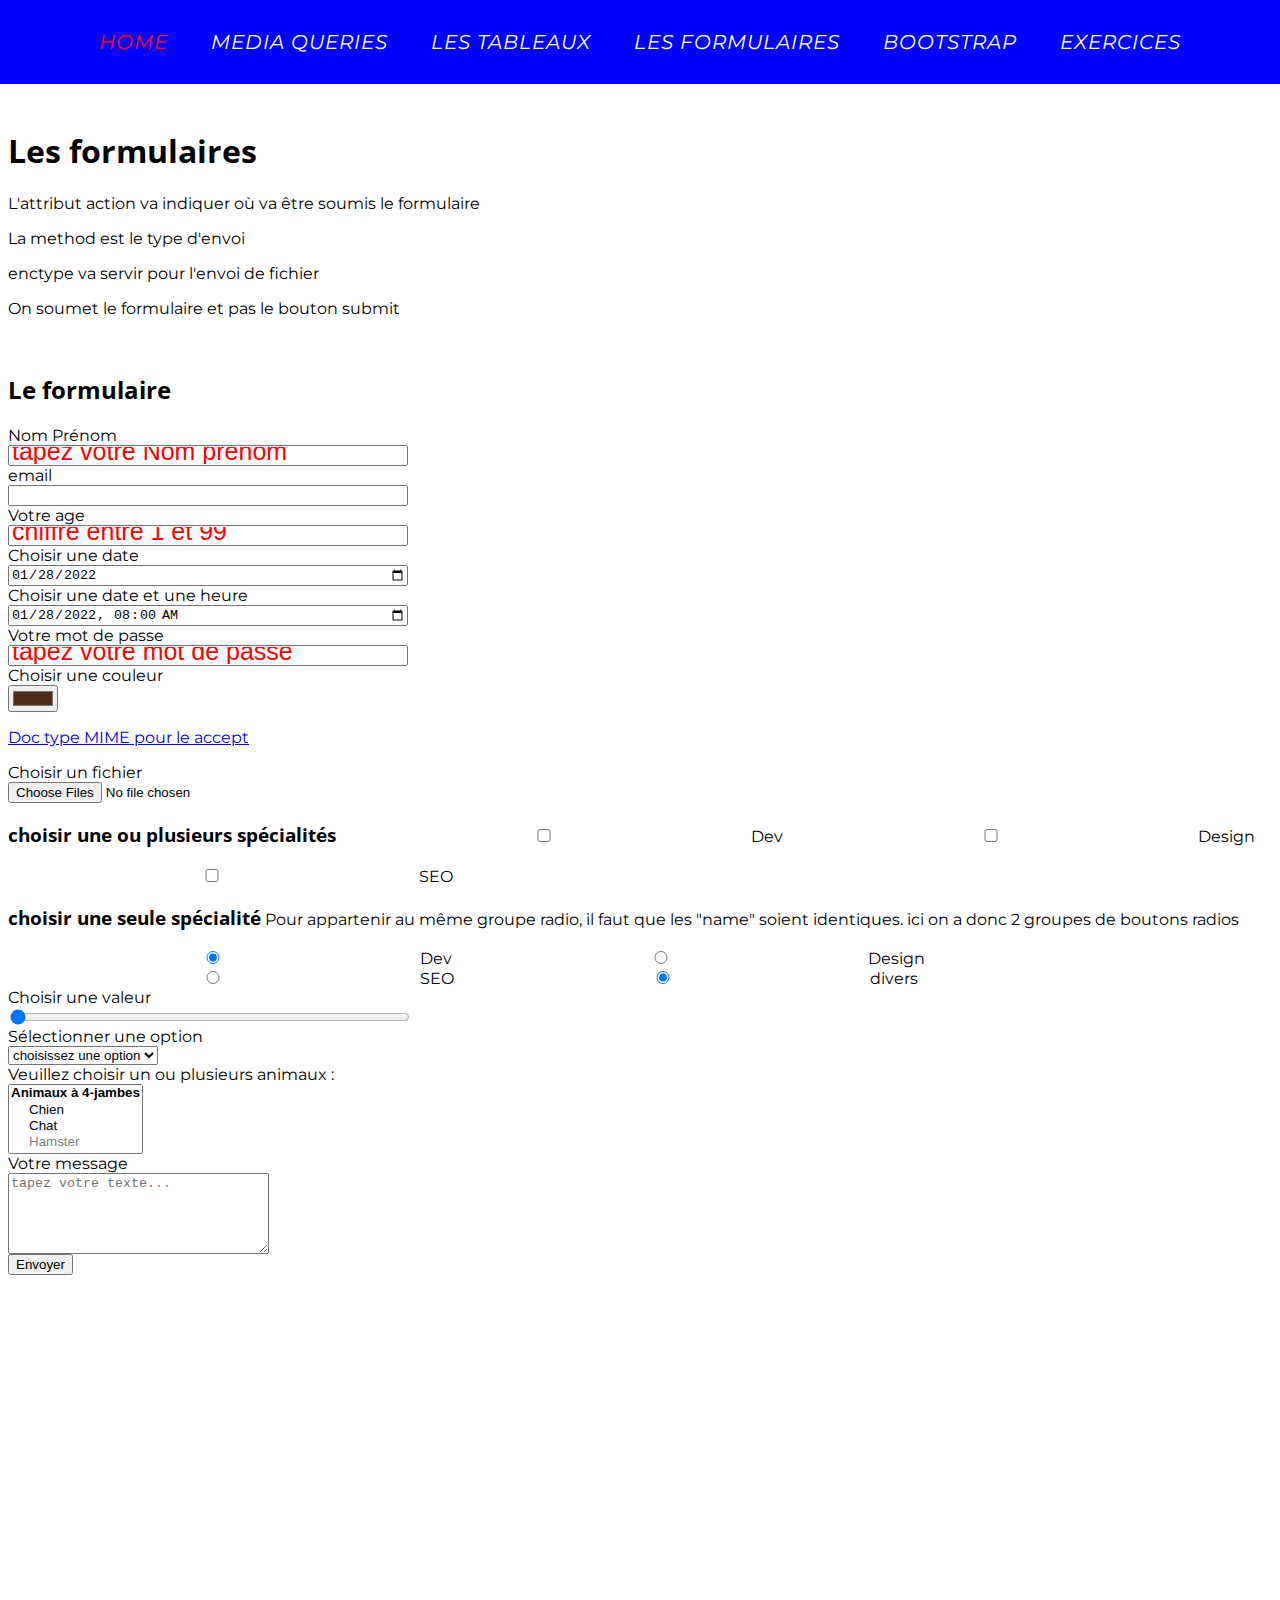
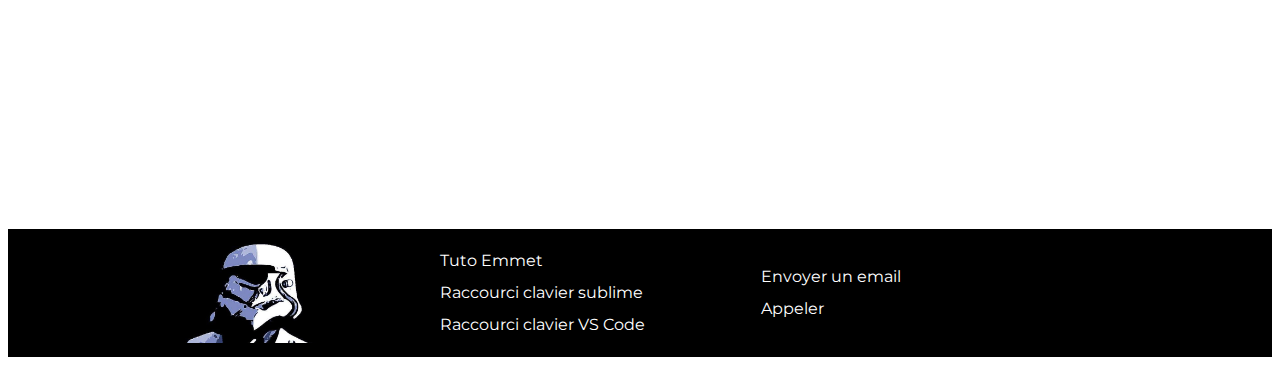
<file: form.html>
<!DOCTYPE html> <!-- indique au navigateur que la page est en html 5 -->
<html lang="fr">
<head> <!-- c'est ici qu'on stocke toutes les infos autre que l'affichage en front -->
	<meta charset="UTF-8">
	<!-- on indique que width sera la largeur de l'écran en pixel et non en résolution -->
	<meta name="viewport" content="width=device-width, initial-scale=1.0">
	<title>Cours html et css | Les formulaires</title>
	<meta name="description" content="Cours html & css  sur les formulaires pour la promotion 2022 du Campus du Lac | COBAS">
	<link rel="apple-touch-icon" sizes="180x180" href="favicon/apple-touch-icon.png">
	<link rel="icon" type="image/png" sizes="32x32" href="favicon/favicon-32x32.png">
	<link rel="icon" type="image/png" sizes="16x16" href="favicon/favicon-16x16.png">
	<link rel="manifest" href="favicon/site.webmanifest">
	<link rel="mask-icon" href="favicon/safari-pinned-tab.svg" color="#5bbad5">
	<meta name="msapplication-TileColor" content="#da532c">
	<meta name="theme-color" content="#ffffff">
	<link rel="stylesheet" href="https://cdnjs.cloudflare.com/ajax/libs/font-awesome/6.0.0-beta3/css/all.min.css" integrity="sha512-Fo3rlrZj/k7ujTnHg4CGR2D7kSs0v4LLanw2qksYuRlEzO+tcaEPQogQ0KaoGN26/zrn20ImR1DfuLWnOo7aBA==" crossorigin="anonymous" referrerpolicy="no-referrer" />
	<!-- fonts déjà importé dans le fichier css -->
	<!-- <link rel="preconnect" href="https://fonts.googleapis.com">
	<link rel="preconnect" href="https://fonts.gstatic.com" crossorigin>
	<link href="https://fonts.googleapis.com/css2?family=Montserrat:wght@300;400;700&display=swap" rel="stylesheet"> -->
	<link rel="stylesheet" href="css/style.css?ver=1.0.8">

</head>
<body>
	<header id="nav_header">
		<nav>
			<ul>
				<li class="list_nav first_item">
					<a href="index.html">home</a>
				</li>
				<li class="list_nav">
					<a href="media_queries.html">Media Queries</a>
				</li>
				<li class="list_nav">
					<a href="table.html">Les tableaux</a>
				</li>
				<li class="list_nav">
					<a href="form.html">Les formulaires</a>
				</li>
				<li class="list_nav">
					<a href="bootstrap.html">Bootstrap</a>
				</li>
				
				<li class="list_nav">
					<a href="exercice.html">Exercices</a>
				</li>
			</ul>
		</nav>
	</header>
	<main>
		<h1>Les formulaires</h1>
		<p>L'attribut action va indiquer où va être soumis le formulaire</p>
		<p>La method est le type d'envoi</p>
		<p>enctype va servir pour l'envoi de fichier</p>
		<p>On soumet le formulaire et pas le bouton submit</p>
		<br>
		<h2>Le formulaire</h2>
		<form action="submit_form.php" method="post" enctype="multipart/form-data">
			<!-- input text -->
			<label for="name">Nom Prénom</label>
			<input type="text" id="name" placeholder="tapez votre Nom prénom">

			<!-- input email -->
			<label for="email">email</label>
			<input type="email" id="email" name="email" required>

			<!-- input number -->
			<label for="year">Votre age</label>
			<input type="number" id="year" min="18" max="99" step="1" placeholder="chiffre entre 1 et 99">

			<!-- input date -->
			<label for="date_value">Choisir une date</label>
			<input type="date" id="date_value" min="2022-01-28" max="2023-01-28" value="2022-01-28">

			<!-- input datetime-local -->
			<label for="datetime_value">Choisir une date et une heure</label>
			<input type="datetime-local" id="datetime_value" min="2022-01-28T08:00:00" max="2023-01-28T23:59:59" value="2022-01-28T08:00:00" name="test">

			<!-- input password -->
			<label for="password">Votre mot de passe</label>
			<input type="password" id="password" name="password" placeholder="tapez votre mot de passe">

			<!-- input password -->
			<label for="color">Choisir une couleur</label>
			<input type="color" id="color" value="#4f2c1a">

			<!-- input file -->
			<p><a href="https://developer.mozilla.org/fr/docs/Web/HTTP/Basics_of_HTTP/MIME_types/Common_types">Doc type MIME pour le accept</a></p>
			<label for="file">Choisir un fichier</label>
			<input type="file" id="file" accept="image/png, image/jpg, image/jpeg" multiple>
			<!-- pour le accept on pourra mettre image/* -->
			<input type="hidden" name="MAX_FILE_SIZE" value="1048576"> <!-- 1Mo == 1024*1024 -->

			<!-- les checkbox	 -->
			<div class="d-inline">
				<h3>choisir une ou plusieurs spécialités</h3>
				<input id="dev" type="checkbox">
				<label for="dev">Dev</label>
				<input id="design" type="checkbox">
				<label for="design">Design</label>
				<input id="seo" type="checkbox">
				<label for="seo">SEO</label>
			</div>

			<!-- les boutons radios	 -->
			<div class="d-inline">
				<h3>choisir une seule spécialité</h3>
				<p>Pour appartenir au même groupe radio, il faut que les "name" soient identiques. ici on a donc 2 groupes de boutons radios</p>
				<input id="dev2" type="radio" name="choice_radio" value="dev2" checked>
				<label for="dev2">Dev</label>
				<input id="design2" type="radio" name="choice_radio" value="design2">
				<label for="design2">Design</label>
				<input id="seo2" type="radio" name="choice_radio" value="seo2">
				<label for="seo2">SEO</label>
				<input id="divers" type="radio" name="choice_radio2" value="divers" checked>
				<label for="divers">divers</label>
			</div>

			<!-- input range -->
			<label for="range">Choisir une valeur</label>
			<input type="range" id="range" min="1" max="100" step="5" value="1">

			<!-- le select -->
			<label for="select">Sélectionner une option</label>
			<select name="select" id="select">
				<option value="">choisissez une option</option>
				<option value="dev">développement</option>
				<option value="design">design</option>
				<option value="seo">réferencement</option>
			</select>
			<label>Veuillez choisir un ou plusieurs animaux :
			<select name="pets" multiple size="4">
			    <optgroup label="Animaux à 4-jambes">
					<option value="Chien">Chien</option>
					<option value="chat">Chat</option>
					<option value="hamster" disabled>Hamster</option>
			    </optgroup>
			    <optgroup label="Animaux volants">
					<option value="perroquet">Perroquet</option>
					<option value="macaw">Macaw</option>
					<option value="albatros">Albatros</option>
			    </optgroup>
			  </select>
			</label>

			<!-- le textarea -->
			<label for="textarea">Votre message</label>
			<textarea name="textarea" id="textarea" cols="30" rows="5" placeholder="tapez votre texte..."></textarea>
			<button type="submit">Envoyer</button>
			<!-- <input type="submit" value="Envoyer"> -->
		</form>

	</main>
	<iframe src="https://www.google.com/maps/embed?pb=!1m14!1m12!1m3!1d11361.32177798648!2d-1.1065283000000001!3d44.6107183!2m3!1f0!2f0!3f0!3m2!1i1024!2i768!4f13.1!5e0!3m2!1sfr!2sfr!4v1643364439953!5m2!1sfr!2sfr" width="600" height="450" style="border:0;" allowfullscreen="" loading="lazy"></iframe>
	<footer>
		<div>
			<a href="index.html">
				<img class="img_footer" src="img/daft_troupper.jpg" alt="Daft Troupper">
			</a>
		</div>
		<div>
			<ul>
				<li>
					<a href="https://la-cascade.io/une-liste-de-raccourcis-emmet/" target="_blank">Tuto Emmet</a>
				</li>
				<li>
					<a href="https://gist.github.com/spyl94/3963465" target="_blank">Raccourci clavier sublime</a>
				</li>
				<!-- pour VS Code -->
				<li>
					<a href="https://code.visualstudio.com/shortcuts/keyboard-shortcuts-windows.pdf" target="_blank">Raccourci clavier VS Code</a>
				</li>
			</ul>
		</div>
		<div>
			<ul>
				<li>
					<!-- pour ouvrir directement la boite de dialogue avec l'interface email configuré dans OS de l'utilisateur -->
					<a href="mailto:test@test.fr">Envoyer un email</a>
				</li>
				<li>
					<!-- pour ouvrir directement la boite de dialogue avec l'interface téléphone configuré dans OS de l'utilisateur -->
					<a href="tel:+33654856445">Appeler</a>
				</li>
			</ul>
		</div>

		<div>Copyright &copy; 2022</div>
	</footer>
</body>
</html>
</file>
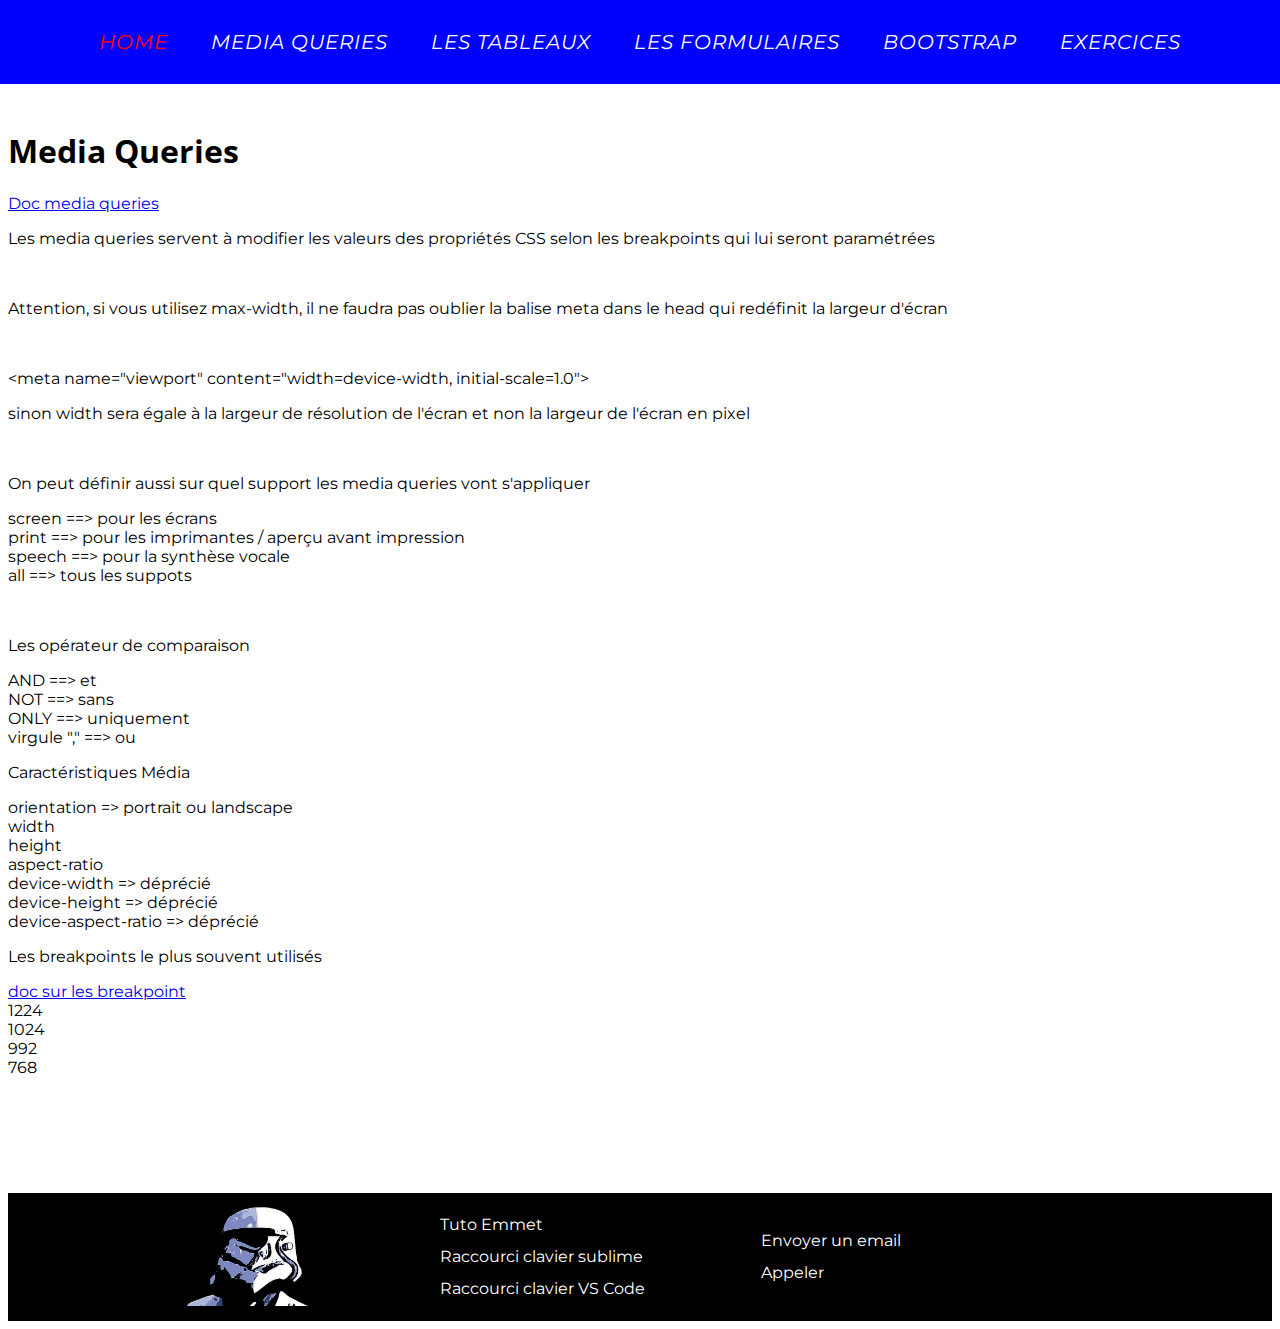
<file: media_queries.html>
<!DOCTYPE html> <!-- indique au navigateur que la page est en html 5 -->
<html lang="fr">
<head> <!-- c'est ici qu'on stocke toutes les infos autre que l'affichage en front -->
	<meta charset="UTF-8">
	<!-- on indique que width sera la largeur de l'écran en pixel et non en résolution -->
	<meta name="viewport" content="width=device-width, initial-scale=1.0">
	<title>Cours css & Media Queries</title>
	<meta name="description" content="Cours css & Media Queries pour la promotion 2022 du Campus du Lac | COBAS">
	<link rel="apple-touch-icon" sizes="180x180" href="favicon/apple-touch-icon.png">
	<link rel="icon" type="image/png" sizes="32x32" href="favicon/favicon-32x32.png">
	<link rel="icon" type="image/png" sizes="16x16" href="favicon/favicon-16x16.png">
	<link rel="manifest" href="favicon/site.webmanifest">
	<link rel="mask-icon" href="favicon/safari-pinned-tab.svg" color="#5bbad5">
	<meta name="msapplication-TileColor" content="#da532c">
	<meta name="theme-color" content="#ffffff">
	<link rel="stylesheet" href="https://cdnjs.cloudflare.com/ajax/libs/font-awesome/6.0.0-beta3/css/all.min.css" integrity="sha512-Fo3rlrZj/k7ujTnHg4CGR2D7kSs0v4LLanw2qksYuRlEzO+tcaEPQogQ0KaoGN26/zrn20ImR1DfuLWnOo7aBA==" crossorigin="anonymous" referrerpolicy="no-referrer" />
	<!-- fonts déjà importé dans le fichier css -->
	<!-- <link rel="preconnect" href="https://fonts.googleapis.com">
	<link rel="preconnect" href="https://fonts.gstatic.com" crossorigin>
	<link href="https://fonts.googleapis.com/css2?family=Montserrat:wght@300;400;700&display=swap" rel="stylesheet"> -->
	<link rel="stylesheet" href="css/style.css?ver=1.0.8">

</head>
<body>
	<header id="nav_header">
		<nav>
			<ul>
				<li class="list_nav first_item">
					<a href="index.html">home</a>
				</li>
				<li class="list_nav">
					<a href="media_queries.html">Media Queries</a>
				</li>
				<li class="list_nav">
					<a href="table.html">Les tableaux</a>
				</li>
				<li class="list_nav">
					<a href="form.html">Les formulaires</a>
				</li>
				<li class="list_nav">
					<a href="bootstrap.html">Bootstrap</a>
				</li>
				
				<li class="list_nav">
					<a href="exercice.html">Exercices</a>
				</li>
			</ul>
		</nav>
	</header>
	<main>
		<h1>Media Queries</h1>
		<a href="https://developer.mozilla.org/fr/docs/Web/CSS/Media_Queries/Using_media_queries">Doc media queries</a><br>
		<p>Les media queries servent à modifier les valeurs des propriétés CSS selon les breakpoints qui lui seront paramétrées</p><br>
		<p>Attention, si vous utilisez max-width, il ne faudra pas oublier la balise meta dans le head qui redéfinit la largeur d'écran</p><br>
		<p>&lt;meta name="viewport" content="width=device-width, initial-scale=1.0"&gt;</p>
		<p>sinon width sera égale à la largeur de résolution de l'écran et non la largeur de l'écran en pixel</p>
		<br>
		<p>On peut définir aussi sur quel support les media queries vont s'appliquer</p>
		<ul>
			<li>screen ==> pour les écrans</li>
			<li>print ==> pour les imprimantes / aperçu avant impression</li>
			<li>speech ==> pour la synthèse vocale</li>
			<li>all ==> tous les suppots</li>
		</ul>
		<br>
		<p>Les opérateur de comparaison</p>
		<ul>
			<li>AND ==> et</li>
			<li>NOT ==> sans</li>
			<li>ONLY ==> uniquement</li>
			<li>virgule "," ==> ou</li>
		</ul>
		<p>Caractéristiques Média</p>
		<ul>
			<ul>orientation => portrait ou landscape</ul>
			<ul>width</ul>
			<ul>height</ul>
			<ul>aspect-ratio</ul>
			<ul>device-width => déprécié</ul>
			<ul>device-height => déprécié</ul>
			<ul>device-aspect-ratio => déprécié</ul>
		</ul>
		<p>Les breakpoints le plus souvent utilisés</p>
		<ul>
			<a href="https://rollingbox.com/blog/tutoriaux/responsive-design-les-breakpoints">doc sur les breakpoint</a>
			<li>1224</li>
			<li>1024</li>
			<li>992</li>
			<li>768</li>
		</ul>
	</main>
	<footer>
		<div>
			<a href="index.html">
				<img class="img_footer" src="img/daft_troupper.jpg" alt="Daft Troupper">
			</a>
		</div>
		<div>
			<ul>
				<li>
					<a href="https://la-cascade.io/une-liste-de-raccourcis-emmet/" target="_blank">Tuto Emmet</a>
				</li>
				<li>
					<a href="https://gist.github.com/spyl94/3963465" target="_blank">Raccourci clavier sublime</a>
				</li>
				<!-- pour VS Code -->
				<li>
					<a href="https://code.visualstudio.com/shortcuts/keyboard-shortcuts-windows.pdf" target="_blank">Raccourci clavier VS Code</a>
				</li>
			</ul>
		</div>
		<div>
			<ul>
				<li>
					<!-- pour ouvrir directement la boite de dialogue avec l'interface email configuré dans OS de l'utilisateur -->
					<a href="mailto:test@test.fr">Envoyer un email</a>
				</li>
				<li>
					<!-- pour ouvrir directement la boite de dialogue avec l'interface téléphone configuré dans OS de l'utilisateur -->
					<a href="tel:+33654856445">Appeler</a>
				</li>
			</ul>
		</div>

		<div>Copyright &copy; 2022</div>
	</footer>
</body>
</html>
</file>
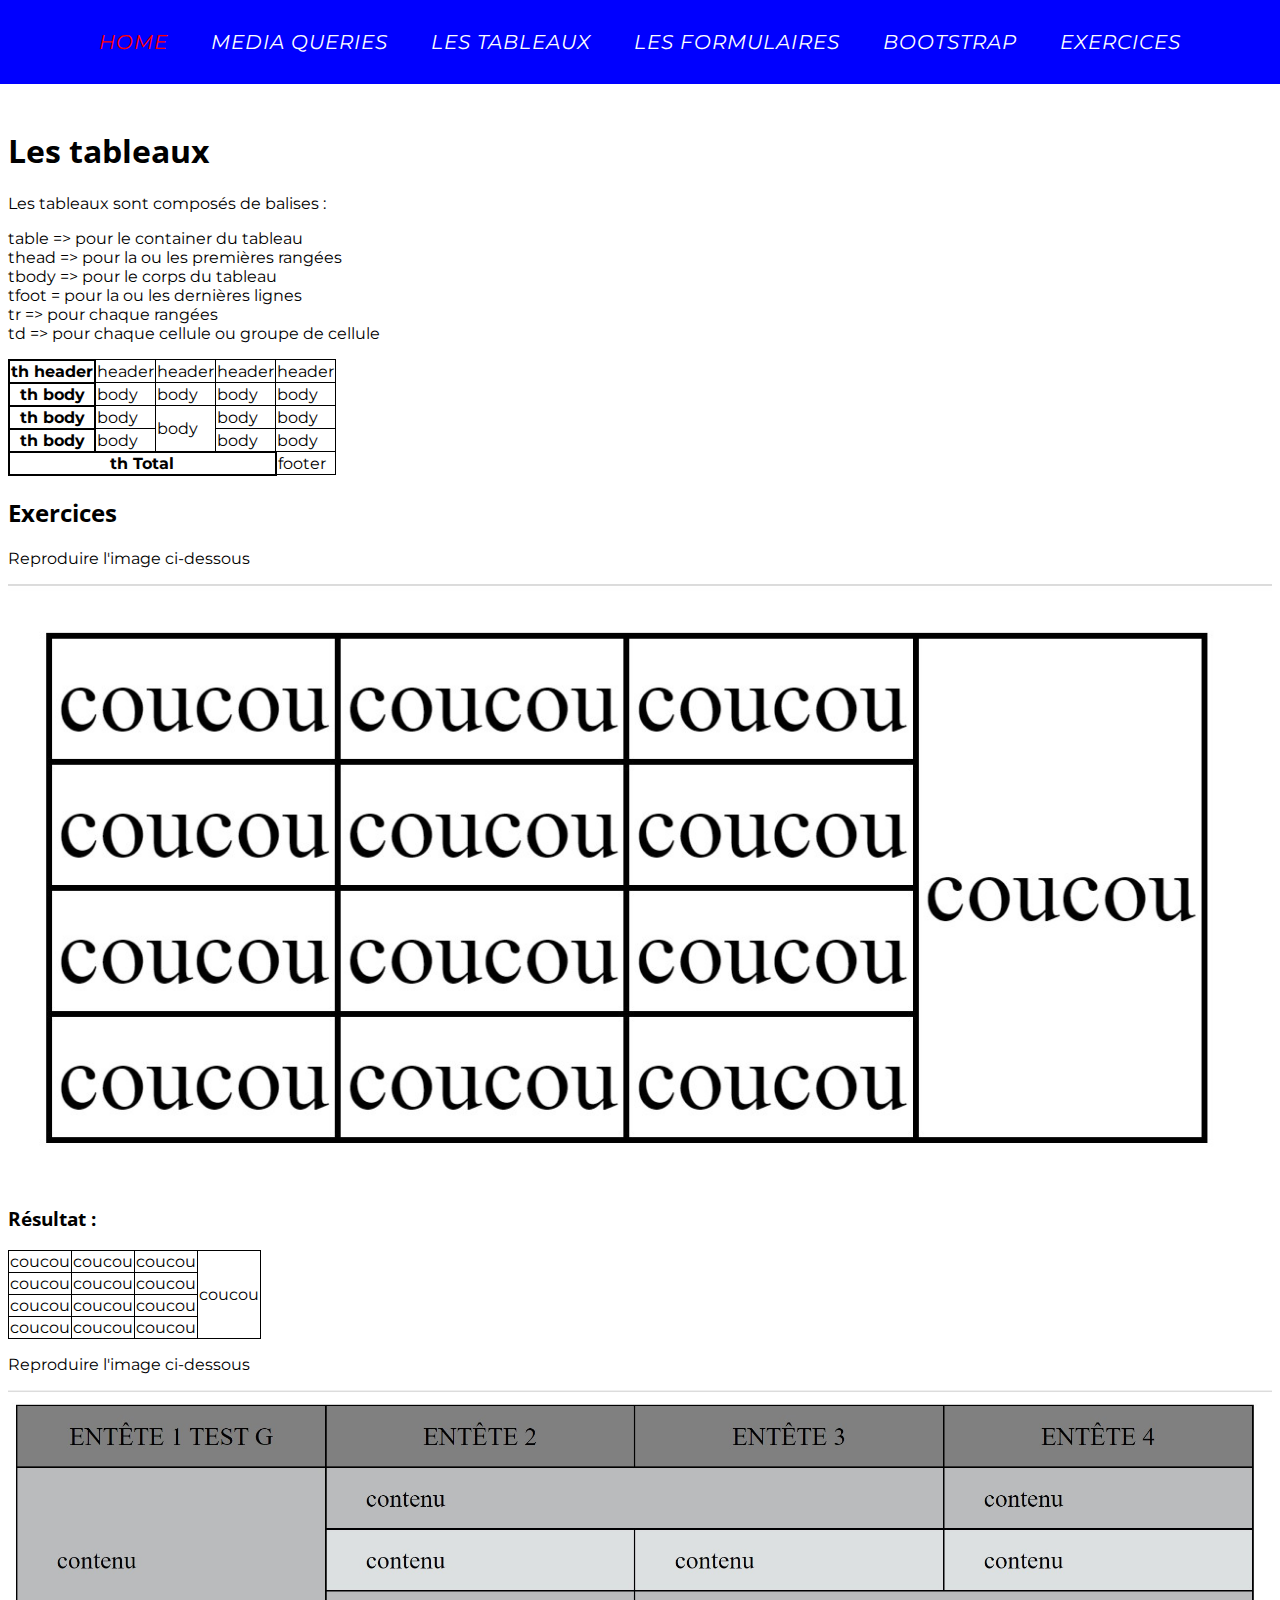
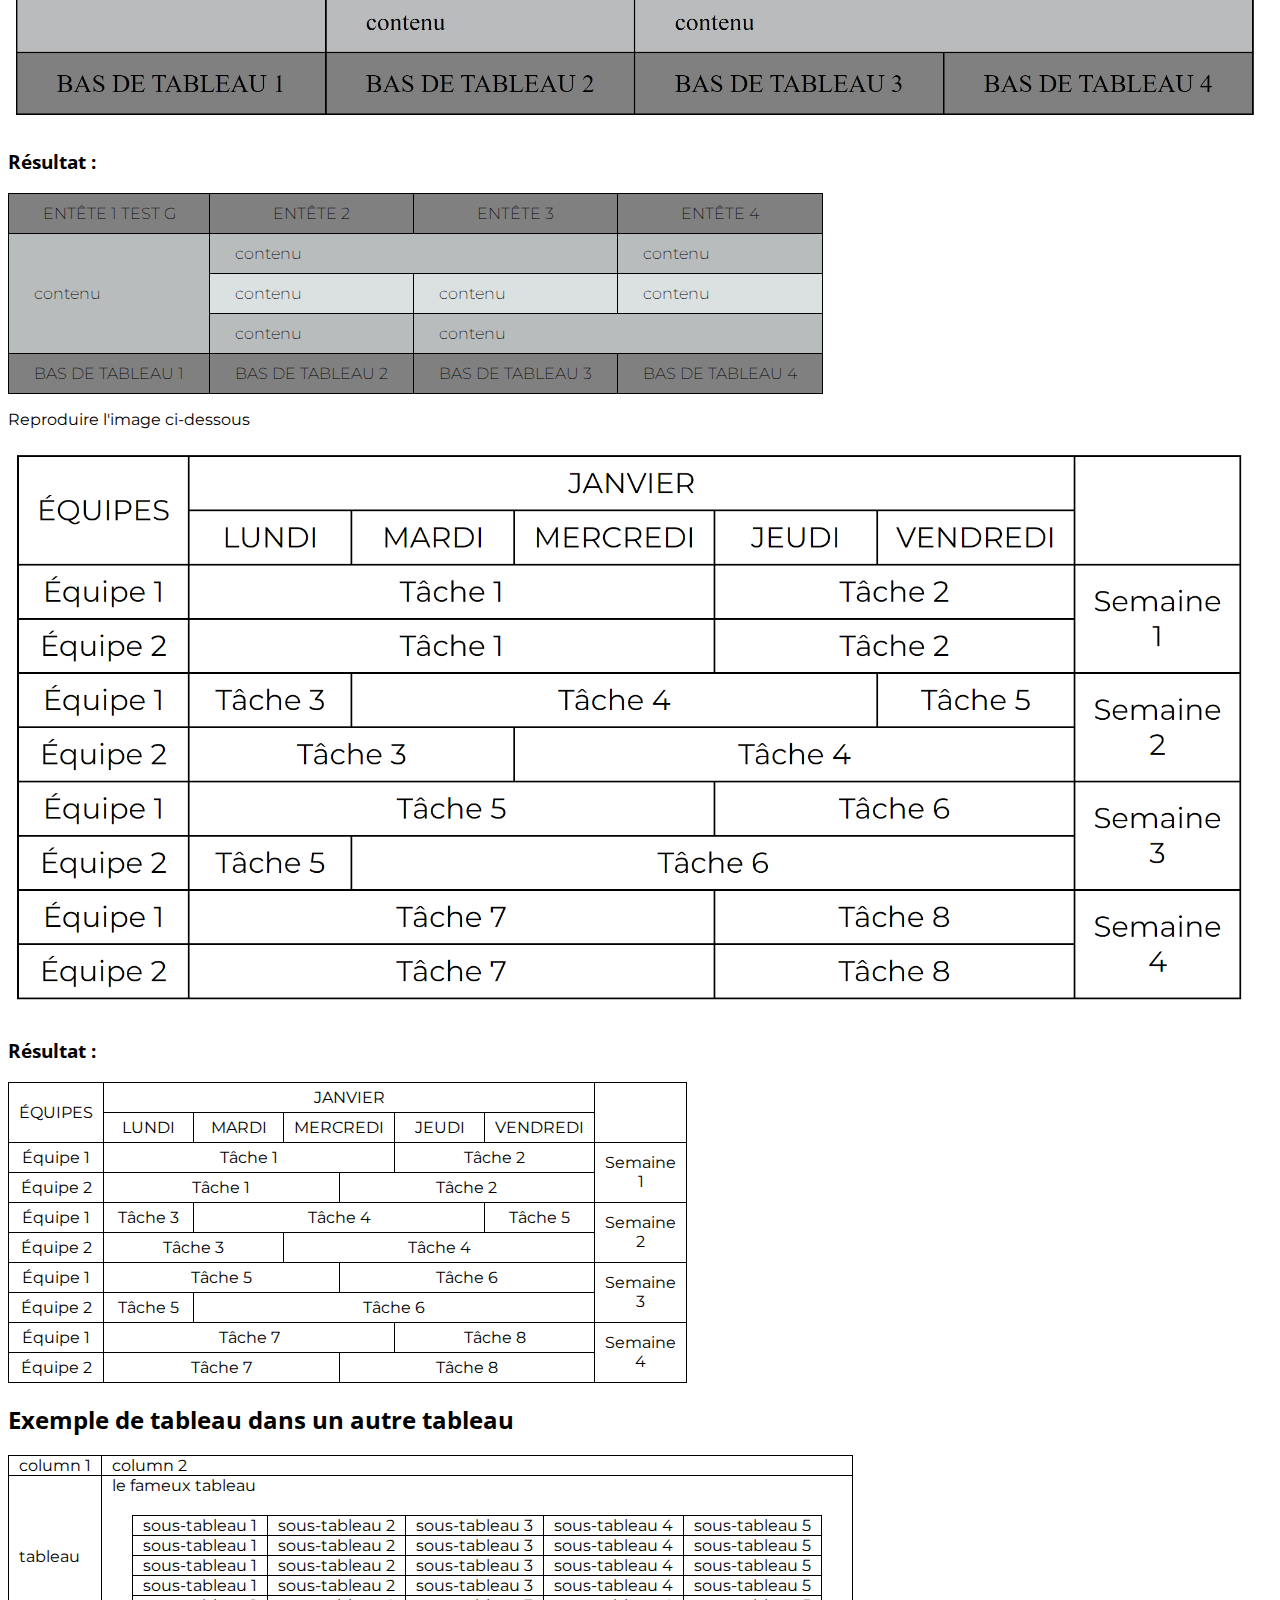
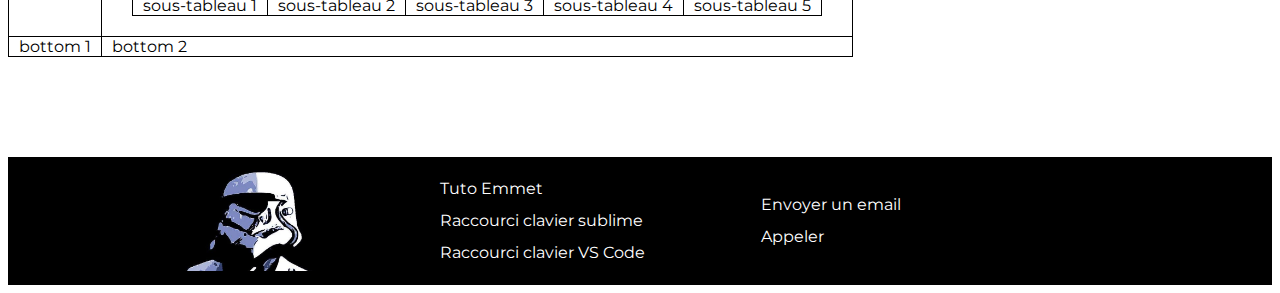
<file: table.html>
<!DOCTYPE html> <!-- indique au navigateur que la page est en html 5 -->
<html lang="fr">
<head> <!-- c'est ici qu'on stocke toutes les infos autre que l'affichage en front -->
	<meta charset="UTF-8">
	<!-- on indique que width sera la largeur de l'écran en pixel et non en résolution -->
	<meta name="viewport" content="width=device-width, initial-scale=1.0">
	<title>Cours html et css | Les tableaux</title>
	<meta name="description" content="Cours html & css  sur les tableaux pour la promotion 2022 du Campus du Lac | COBAS">
	<link rel="apple-touch-icon" sizes="180x180" href="favicon/apple-touch-icon.png">
	<link rel="icon" type="image/png" sizes="32x32" href="favicon/favicon-32x32.png">
	<link rel="icon" type="image/png" sizes="16x16" href="favicon/favicon-16x16.png">
	<link rel="manifest" href="favicon/site.webmanifest">
	<link rel="mask-icon" href="favicon/safari-pinned-tab.svg" color="#5bbad5">
	<meta name="msapplication-TileColor" content="#da532c">
	<meta name="theme-color" content="#ffffff">
	<link rel="stylesheet" href="https://cdnjs.cloudflare.com/ajax/libs/font-awesome/6.0.0-beta3/css/all.min.css" integrity="sha512-Fo3rlrZj/k7ujTnHg4CGR2D7kSs0v4LLanw2qksYuRlEzO+tcaEPQogQ0KaoGN26/zrn20ImR1DfuLWnOo7aBA==" crossorigin="anonymous" referrerpolicy="no-referrer" />
	<!-- fonts déjà importé dans le fichier css -->
	<!-- <link rel="preconnect" href="https://fonts.googleapis.com">
	<link rel="preconnect" href="https://fonts.gstatic.com" crossorigin>
	<link href="https://fonts.googleapis.com/css2?family=Montserrat:wght@300;400;700&display=swap" rel="stylesheet"> -->
	<link rel="stylesheet" href="css/style.css?ver=1.0.8">

</head>
<body>
	<header id="nav_header">
		<nav>
			<ul>
				<li class="list_nav first_item">
					<a href="index.html">home</a>
				</li>
				<li class="list_nav">
					<a href="media_queries.html">Media Queries</a>
				</li>
				<li class="list_nav">
					<a href="table.html">Les tableaux</a>
				</li>
				<li class="list_nav">
					<a href="form.html">Les formulaires</a>
				</li>
				<li class="list_nav">
					<a href="bootstrap.html">Bootstrap</a>
				</li>
				
				<li class="list_nav">
					<a href="exercice.html">Exercices</a>
				</li>
			</ul>
		</nav>
	</header>
	<main>
		<h1>Les tableaux</h1>

		<p>Les tableaux sont composés de balises :</p>
		<ul>
			<li>table => pour le container du tableau</li>
			<li>thead => pour la ou les premières rangées</li>
			<li>tbody => pour le corps du tableau</li>
			<li>tfoot = pour la ou les dernières lignes</li>
			<li>tr => pour chaque rangées</li>
			<li>td => pour chaque cellule ou groupe de cellule</li>
		</ul>
		<table>
			<tfoot>
				<tr>
					<th colspan="4">th Total</th>
					<td>footer</td>
					<!-- <td>footer</td>
					<td>footer</td>
					<td>footer</td> -->
				</tr>
			</tfoot>
			<thead>
				<tr>
					<th>th header</th>
					<td>header</td>
					<td>header</td>
					<td>header</td>
					<td>header</td>
				</tr>
			</thead>
			<tbody>
				<tr>
					<th>th body</th>
					<td>body</td>
					<td>body</td>
					<td>body</td>
					<td>body</td>
				</tr>
				<tr>
					<th>th body</th>
					<td>body</td>
					<td rowspan="2">body</td>
					<td>body</td>
					<td>body</td>
				</tr>
				<tr>
					<th>th body</th>
					<td>body</td>
					<td>body</td>
					<td>body</td>
				</tr>

			</tbody>
		</table>
		<h2>Exercices</h2>
		<p>Reproduire l'image ci-dessous</p>
		<img src="img/table_exo1.jpg">
		<h3>Résultat :</h3>
		<table>
			<tr>
				<td>coucou</td>
				<td>coucou</td>
				<td>coucou</td>
				<td rowspan="4">coucou</td>
			</tr>
			<tr>
				<td>coucou</td>
				<td>coucou</td>
				<td>coucou</td>
			</tr>
			<tr>
				<td>coucou</td>
				<td>coucou</td>
				<td>coucou</td>
			</tr>
			<tr>
				<td>coucou</td>
				<td>coucou</td>
				<td>coucou</td>
			</tr>

		</table>
		<p>Reproduire l'image ci-dessous</p>
		<img src="img/table_exo2.jpg">
		<h3>Résultat :</h3>
		<table class="table2">
			<thead>
				<tr>
					<td>entête 1 test g</td>
					<td>entête 2</td>
					<td>entête 3</td>
					<td>entête 4</td>
				</tr>
			</thead>

			<tfoot>
				<tr>
					<td>bas de tableau 1</td>
					<td>bas de tableau 2</td>
					<td>bas de tableau 3</td>
					<td>bas de tableau 4</td>
				</tr>
			</tfoot>

			<tbody>
				<tr>
					<td rowspan="3">contenu</td>
					<td colspan="2">contenu</td>
					<td>contenu</td>
					<!-- <td>contenu</td> -->
				</tr>
				<tr>
					<!-- <td>contenu</td> -->
					<td>contenu</td>
					<td>contenu</td>
					<td>contenu</td>
				</tr>
				<tr>
					<td>contenu</td><!--  pour le rowspan  de la ligne précédente  -->
					<td colspan="2">contenu</td>		
					<!-- <td>contenu</td>
					<td>contenu</td>  ici j'enleve 2 champs pour le colspan="3" du td précédent-->
				</tr>
			</tbody>
		</table>
		<p>Reproduire l'image ci-dessous</p>
		<img src="img/table_exo3.png">
		<h3>Résultat :</h3>
		<table class="table3">
			<thead>
				<tr>
					<td rowspan="2">Équipes</td>
					<td colspan="6">Janvier</td>
					<td rowspan="2"></td>
				</tr>
				<tr>
					<td>Lundi</td>
					<td>Mardi</td>
					<td colspan="2">Mercredi</td>
					<td>Jeudi</td>
					<td>Vendredi</td>
				</tr>
			</thead>
			<tbody>
				<tr>
					<td>Équipe 1</td>
					<td colspan="4">Tâche 1</td>
					<td colspan="2">Tâche 2</td>
					<td rowspan="2">Semaine 1</td>
				</tr>
				<tr>
					<td>Équipe 2</td>
					<td colspan="3">Tâche 1</td>
					<td colspan="3">Tâche 2</td>
				</tr>
				<tr>
					<td>Équipe 1</td>
					<td>Tâche 3</td>
					<td colspan="4">Tâche 4</td>
					<td>Tâche 5</td>
					<td rowspan="2">Semaine 2</td>
				</tr>
				<tr>
					<td>Équipe 2</td>
					<td colspan="2">Tâche 3</td>
					<td colspan="4">Tâche 4</td>
				</tr>
				<tr>
					<td>Équipe 1</td>
					<td colspan="3">Tâche 5</td>
					<td colspan="3">Tâche 6</td>
					<td rowspan="2">Semaine 3</td>
				</tr>
				<tr>
					<td>Équipe 2</td>
					<td>Tâche 5</td>
					<td colspan="5">Tâche 6</td>
				</tr>
				<tr>
					<td>Équipe 1</td>
					<td colspan="4">Tâche 7</td>
					<td colspan="2">Tâche 8</td>
					<td rowspan="2">Semaine 4</td>
				</tr>
				<tr>
					<td>Équipe 2</td>
					<td colspan="3">Tâche 7</td>
					<td colspan="3">Tâche 8</td>
				</tr>
			</tbody>
		</table>
		<h2>Exemple de tableau dans un autre tableau</h2>
		<table class="table4">
			<tr>
				<td>column 1</td>
				<td>column 2</td>
				<!-- <td>column 2</td>
				<td>column 3</td>
				<td>column 4</td>
				<td>column 5</td> -->
			</tr>
			<tr>
				<td>tableau</td>
				<td>le fameux tableau
					<table class="table5">
						<tr>
							<td>sous-tableau 1</td>
							<td>sous-tableau 2</td>
							<td>sous-tableau 3</td>
							<td>sous-tableau 4</td>
							<td>sous-tableau 5</td>
						</tr>
						<tr>
							<td>sous-tableau 1</td>
							<td>sous-tableau 2</td>
							<td>sous-tableau 3</td>
							<td>sous-tableau 4</td>
							<td>sous-tableau 5</td>
						</tr>
						<tr>
							<td>sous-tableau 1</td>
							<td>sous-tableau 2</td>
							<td>sous-tableau 3</td>
							<td>sous-tableau 4</td>
							<td>sous-tableau 5</td>
						</tr>
						<tr>
							<td>sous-tableau 1</td>
							<td>sous-tableau 2</td>
							<td>sous-tableau 3</td>
							<td>sous-tableau 4</td>
							<td>sous-tableau 5</td>
						</tr>
						<tr>
							<td>sous-tableau 1</td>
							<td>sous-tableau 2</td>
							<td>sous-tableau 3</td>
							<td>sous-tableau 4</td>
							<td>sous-tableau 5</td>
						</tr>

					</table>
				</td>
			</tr>
			<tr>
				<td>bottom 1</td>
				<td>bottom 2</td>
			</tr>
		</table>
	</main>
	<footer>
		<div>
			<a href="index.html">
				<img class="img_footer" src="img/daft_troupper.jpg" alt="Daft Troupper">
			</a>
		</div>
		<div>
			<ul>
				<li>
					<a href="https://la-cascade.io/une-liste-de-raccourcis-emmet/" target="_blank">Tuto Emmet</a>
				</li>
				<li>
					<a href="https://gist.github.com/spyl94/3963465" target="_blank">Raccourci clavier sublime</a>
				</li>
				<!-- pour VS Code -->
				<li>
					<a href="https://code.visualstudio.com/shortcuts/keyboard-shortcuts-windows.pdf" target="_blank">Raccourci clavier VS Code</a>
				</li>
			</ul>
		</div>
		<div>
			<ul>
				<li>
					<!-- pour ouvrir directement la boite de dialogue avec l'interface email configuré dans OS de l'utilisateur -->
					<a href="mailto:test@test.fr">Envoyer un email</a>
				</li>
				<li>
					<!-- pour ouvrir directement la boite de dialogue avec l'interface téléphone configuré dans OS de l'utilisateur -->
					<a href="tel:+33654856445">Appeler</a>
				</li>
			</ul>
		</div>

		<div>Copyright &copy; 2022</div>
	</footer>
</body>
</html>
</file>
<file: css/style.css>
/* import d'une police à partir d'une source externe (CDN) */
@import url('https://fonts.googleapis.com/css2?family=Montserrat:wght@300;400;700&display=swap');

/* # appelle un id */
/* . appelle une classe */
/* li appelle la balise li */

/*.class {
	propriété: valeur;
}*/

/* chargement d'une police stocké dans un dossier du projet */
/* police à privilégier en TTF */

/* https://developer.mozilla.org/fr/docs/Web/CSS/@font-face */

@font-face {
	font-family: "Open Sans";
	src: 	url("../fonts/Open_Sans/OpenSans-VariableFont_wdth,wght.ttf"),
			url("../fonts/Open_Sans/OpenSans-Italic-VariableFont_wdth,wght.ttf");
}
body {
	font-size: 16px;
	font-family: 'Montserrat', sans-serif;/* family comprise le navigateur */
}
img {
	max-width: 100%;
}
nav {
	font-size: 10px;
}
main {
	padding: 100px 0;
}
* {
	box-sizing: border-box;
}
h1,h2,h3,h4,h5,h6 {
	font-family: "Open Sans";
}
footer {
	display: flex;
    justify-content: space-evenly;
    align-items: center;
    background-color: #000;
    line-height: 2;
}
footer a {
	color: #fff;
	transition: all 0.4s;
	text-decoration: none;
}
footer a:hover {
	color: #cccccc;
}
input:not([type="color"]) {
	width: 400px;
}
input::placeholder {
	color: red;
	font-size: 25px;
}
label, input, textarea, select {
	display:  block;
}
.d-inline>* {
	display: inline-block;
}
/*
Taille de police
px taille réel en pixel
em taille en pourcentage de son container
rem taille en pourcentage du body
*/

#nav_header {
	position: fixed;
    width: 100%;
    top: 0;
    left: 0;
	font-weight: 400; /* 100 à 900 de extra-light à extra-bold */
	text-align: center; /* left, center ou right */
	font-style: italic;
	text-transform: uppercase;
	background-color: blue;
	padding: 20px 0;
	z-index: 50;
	/*
	padding: 20px; ==> 20px de tous les côtés
	padding: 20px 0; ==> 20px en haut et en bas et 0 sur les côtés
	padding: 20px 10px 30px; ==> 20px en haut 10px des 2 côtés et 30px en bas
	padding: 10px 20px 25px 15px; => on part du haut et on applique
		les valeurs dans le sens des aiguilles d'un montre
	*/
}
.list_nav {
	font-size: 2em;
	letter-spacing: 0.05em;
}
#nav_header a {
	color: white;
	text-decoration: none;
}
.list_nav.first_item a {
	color: red !important;
}
#nav_header ul li{
	display: inline-block;
	margin: 0 20px;
}
#nav_header ul li:hover a {
	color:  #fff;
}
/*exemple margin*/
.margin-bottom-100{
	margin-bottom: 100px;
}
.margin-bottom-250{
	margin-bottom: 250px;
}
.margin-top-150{
	margin-top: 150px;
}
.title_h2 span {
	text-align: right;
}
.img_scale:hover {
	filter: grayscale(100%);
	transition: all 2s; /*propriété de la transition (ou all) et le temps de la transition*/
}
/* pour le background-image, le container doit toujours avoir une taille ou du contenu pour lui donner une haute */
.bg_img {
    background-image: url(../img/yoda.jpg);
    height: 500px;
    /* padding-bottom: 50%;  => pour que l'image soit responsive */
    /* min-height: 500px; => cette propriété va donner une hauteur minimum à la div et s'adapter au contenu si cela depasse */
    background-repeat: no-repeat;
    background-size: cover;
    background-position: center;
    padding: 80px 5%;
}
/*position absolute | relative*/
.pos_relative {
	height: 150px;
	/* https://developer.mozilla.org/fr/docs/Web/CSS/border */
    border: 15px solid red;
    position: relative;
}
.pos_absolute {
    position: absolute;
    /* https://developer.mozilla.org/fr/docs/Web/CSS/border-radius */
    border-radius: 50px;
    /* border-radius: 10px 50px 10px 50px; ==> exemple ballon de rugby */
    top: 50%;
    left: 50%;
    transform: translate(-50%, -50%);
}
.form_1 {
	width: 50px;
    height: 50px;
	background: red;
}
.form_2 {
	width: 25px;
    height: 25px;
	background: blue;
	z-index: 1;
}

.img_footer {
	width: 200px;
    height: 110px;
    object-fit: cover;
    object-position: top;
}
.float_left {
	float: left;
	width: 100px;
	margin: 0 28px 14px 0;
}
.stop_float {
	clear: both;
}
.flex {
	display: flex;
	/*pour que les blocks reviennent à la ligne s'il n'ont pas assez d'espace*/
	flex-wrap: wrap;
	/*pour les aligner sur l'axe horizontal*/
	justify-content: space-evenly; /*flex-start, flex-end, space-between, space-around, space-evenly*/
	/*pour les aligner sur l'axe vertical*/
	align-content: center; /*flex-start, flex-end, center, stretch*/
}	
.container_flex {
	/*height: 800px;*/
	border: 5px solid red;
}
.flex_red {
	margin: 5px;
	background-color: red;
	width: 25%;
/*	height: 200px;
*/	display: flex;
	justify-content: flex-start;
	align-items: center; /*flex-start, flex-end, center, stretch*/
	flex-direction: column;
	padding: 30px;
	margin: 5px;
}
.flex_red a {
	align-self: flex-end;
}
.column2 {
	order: 1;
}
.column1{
	order: 3;
}
.column3{
	order: 2;
}

/*grid*/
.grid {
	display: grid;
	grid-template-rows: 80px 1fr 20%;
	grid-template-columns: 1fr 1fr 1fr;
	/*on peut l'écrire aussi
	grid-template-columns: repeat(3, 1fr);*/
	/*raccourci
	grid-template: rows / columns;
	grid-template: 1fr 1fr 1fr / 1fr 1fr 1fr;*/
	height: 20vw;
    width: 30%;
	grid-gap: 10px; /*ajoute des marges entre chaque élément*/
}
.grid2 {
	display: grid;
	grid-template-rows: 1fr 1fr 1fr;
	grid-template-columns: 1fr 1fr 1fr;
	/*raccourci
	grid-template: rows / columns;
	grid-template: 1fr 1fr 1fr / 1fr 1fr 1fr;*/

	/*je place mes éléments avec grid-template-areas*/
	grid-template-areas: "a a b" "c d b" "e d b";
	height: 20vw;
    width: 30%;
	grid-gap: 10px; /*ajoute des marges entre chaque élément*/
}
.item,
.item2 {
	border: 1px solid #000;
	background-color: orange;
}
.item:nth-child(1) {
	/*grid-row: rangée de départ/rangée d'arrivée;*/
	grid-row: 1;
	grid-column: 1/3;
}
.item:nth-child(2) {
	grid-row: 1/4;
	grid-column: 3;
}
.item:nth-child(3) {
	grid-row: 2/4;
	grid-column: 2;
}
.item2:nth-child(1) {
	grid-area: a;
}
.item2:nth-child(2) {
	grid-area: b;
}
.item2:nth-child(3) {
	grid-area: c;
}
.item2:nth-child(4) {
	grid-area: d;
}
.item2:nth-child(5) {
	grid-area: e;
}
/************ PAGE EXERCICE **************************/
/*display*/
.exercice {
	width: 80%;
	margin: 0 auto;
}
.big_title {
	font-size: 40px;
	text-align: center;
}
.identity_img {
	width: 20%;
}
.display_inline {
	display: inline-block;
}
.identity_detail {
	font-size: 25px;
	vertical-align: top;
	width: 65%;
	margin-left: 10%;
}
.title {
	font-size: 30px;
}
.subtitle {
	font-size: 25px;
}
.label_identity {
	font-style: italic;
	color: blue;
	font-weight: 300;
}
/*hover, relative, absolute*/
ul {
	list-style: none;
	padding-left: 0;
}
.navigation-bar {
	padding-bottom: 100px;
}
.navigation-list {
	display: inline-block;
	background: blue;
	position: relative;
	text-transform: uppercase;
	margin-right: 5px;
	padding: 10px 60px;
	color: white;
}
.navigation-list a {
	color: white;
	text-decoration: none;
}

.list-vertical { /* sous-menu */
	position: absolute;
	display: none;
	top: 100%;
	left: 50%;
	transform: translateX(-50%);
	background-color: rgba(10,10,235,0.8);
}
.list-vertical li {
	width:  100%;
	white-space: nowrap;
	padding: 5px 10px;
}
.navigation-list:hover .list-vertical {
	display: block;
}
/* table */
table {
	border-collapse: collapse;
}
td {
	border: 1px solid #000;
}
th {
	border: 2px solid #000;
}
.table2 td {
	border: 1px solid black;
	padding: 10px 25px;
	font-weight: 200;
}
.table2 thead {
	text-align: center;
	background-color: gray;
	text-transform: uppercase;
}
.table2 tfoot {
	background-color: gray;
	text-transform: uppercase;
}
.table2 tbody tr:nth-child(odd) td{
	background-color: #B9BCBC;
}
.table2 tbody tr:nth-child(even) td{
	background-color: #DBE0E0;
}



.table3 thead {
	text-transform: uppercase;
}

.table3 td {
	border: 1px solid black;
	height: 30px;
	width: 90px;
    text-align: center;
    padding: 0 10px;
}
.table3 {
	/*animation-duration: 5s;
    animation-name: changeColor;
    animation-iteration-count: infinite;
    animation-timing-function: ease-in-out;*/
}
.table4 td {
	padding: 0 10px;
}
.table5 {
	margin: 20px;
}
/*bootstrap*/
.bstrap_column {
	background-color: orange;
	height: 200px;
	margin: 15px 0;
}
.bstrap_column2 {
	background-color: red;
	height: 100%;
	margin: 15px 0;
}
/*exercice grid*/
.grid3 {
	display: grid;
	grid-template-rows: repeat(3, 1fr);
	grid-template-columns: 2fr 1fr 1fr;
	height: 20vw;
	width: 24%;
	grid-gap: 10px; /*ajoute des marges entre chaque élément*/
}
.item3 {
	background-color: #444444;
	border-radius: 10px;
	color: white;
	padding: 20px;
	font-size: 25px;
}
.item3:nth-child(1) {
	grid-row: 1;
	grid-column: 1/4;
}
.item3:nth-child(2) {
	grid-row: 2/4;
	grid-column: 1;
}
.item3:nth-child(3) {
	grid-row: 2;
	grid-column: 2/4;
}
/*exercice 2*/
.grid4 {
	display: grid;
	grid-template-rows: repeat(5, 1fr);
	grid-template-columns: repeat(4, 1fr);
	height: 20vw;
	width: 50%;
	grid-gap: 10px; /*ajoute des marges entre chaque élément*/
}
.item4 {
	background-color: #444444;
	color: white;
	padding: 20px;
	font-size: 25px;
	border-radius: 10px;
}
.item4:first-child {
	grid-row: 1;
	grid-column: 1/5;
}
.item4:last-child {
	grid-row: 5;
	grid-column: 1/5;
}
.item4:nth-child(2) {
	grid-row: 2/4;
	grid-column: 1;
}
.item4:nth-child(4) {
	grid-row: 2/4;
	grid-column: 3;
}
.item4:nth-child(7) {
	grid-row: 3/5;
	grid-column: 4;
}
/*exercice 3*/
.grid5 {
	display: grid;
	grid-template-rows: 1fr 3fr;
	grid-template-columns: 2fr 1fr 2fr 1fr;
	height: 35vw;
	width: 70%;
	grid-gap: 10px; /*ajoute des marges entre chaque élément*/
}
.item5 {
	background-color: #444444;
	color: white;
	padding: 30px;
	font-size: 2.5em;
	border-radius: 10px;
}
.item5:nth-child(1) {
	grid-row: 1;
	grid-column: 1/3;
}
.item5:nth-child(2) {
	grid-row: 1;
	grid-column: 4/5;
}
.item5:nth-child(3) {
	grid-row: 2;
	grid-column: 1;
}
.item5:nth-child(4) {
	grid-row: 2;
	grid-column: 2/5;
	padding: 40px 30px;
}
.grid6 {
	display: grid;
	grid-template-rows: repeat(3, 1fr);
	grid-template-columns: 1fr 2fr 1fr;
	height: 100%;
	width: 100%;
	grid-gap: 0 20px; /*ajoute des marges entre chaque élément*/
}
.item6 {
	background-color: #cccccc;
	color: white;
	padding-left: 35px;
	font-size: 1.5em;
	border-radius: 10px;
	/*margin: 0 10px;*/
	display: flex;
	align-items: center;
	box-sizing: border-box;
}


/*mediaQueries*/
@keyframes changeColor {
	0% {
		background-color: black;
	}
	20% {
		background-color: blue;
	}
	40% {
		background-color: red;
	}
	60% {
		background-color: green;
	}
	80% {
		background-color: orange;
	}
	100% {
		background-color: black;
	}
}
/* cours keyframes */
@keyframes move_right {
	from { /* 0% */
		left: 0;
	}
	50% {
		left: calc(100% - 50px);
	}
	to { /* 100% */
		left: 0;
	}
}
pre {
	background-color: #f2f2f2;
	padding: 10px 25px;
}
.content_keyframe {
	position: relative;
	border: 1px solid black;
}
.object_keyframe {
	position: absolute;
	left: 0;
	top: 50%;
	transform: translateY(-50%);
	width: 50px;
	height: 50px;
	background-color: green;
	/*animation-name: move_right;
	animation-duration: 3s;
	animation-iteration-count: 3;
	animation-timing-function: linear;
	animation-delay: 5s;*/
	animation: 3s 5s 3 move_right;
}

/* exercice keyframes */
.keyframes {
	width: 50%;
	padding-bottom: 50%;
	border: 1px solid black;
	position: relative;
}
#move {
	position: absolute;
	top: 0;
	left: 0;
	width: 35px;
	height: 35px;
	background-color: red;
	color: white;
	animation: 10s infinite;
	animation-name: color, move;
}
@keyframes color {
	25% {
		background-color: violet;
	}
	50% {
		background-color: blue;
	}
	75% {
		background-color: yellow;
	}
	100% {
		background-color: red;
	}
}
@keyframes move {
	0% {
		left: 0;
		top: 0;
	}
	25% {
		top: 0;
		left: calc(100% - 35px);
	}
	50% {
		top: calc(100% - 35px);
		left: calc(100% - 35px);
	}
	75% {
		top: calc(100% - 35px);		
		left: 0;
	}
	100% {
		left: 0;
		top: 0;
	}
}

/*mediaQueries*/
/*avec le meta viewport ci-dessous*/
/*<meta name="viewport" content="width=device-width, initial-scale=1.0">*/
/*on peut écrire le media queries de cette façon*/
@media screen and (min-width: 600px) and (max-width: 1200px),
print and (min-width: 400px) and (max-width: 900px){
	.flex {
		flex-direction: column;
	}
	.flex_red {
		width: 50%;
	}
}

/*sinon il faudra l'écrire comme ceci :*/
/*@media screen and (max-device-width: 1200px) {
	.flex {
		flex-direction: column;
	}
	.flex_red {
		width: 50%;
	}
}*/
</file>
